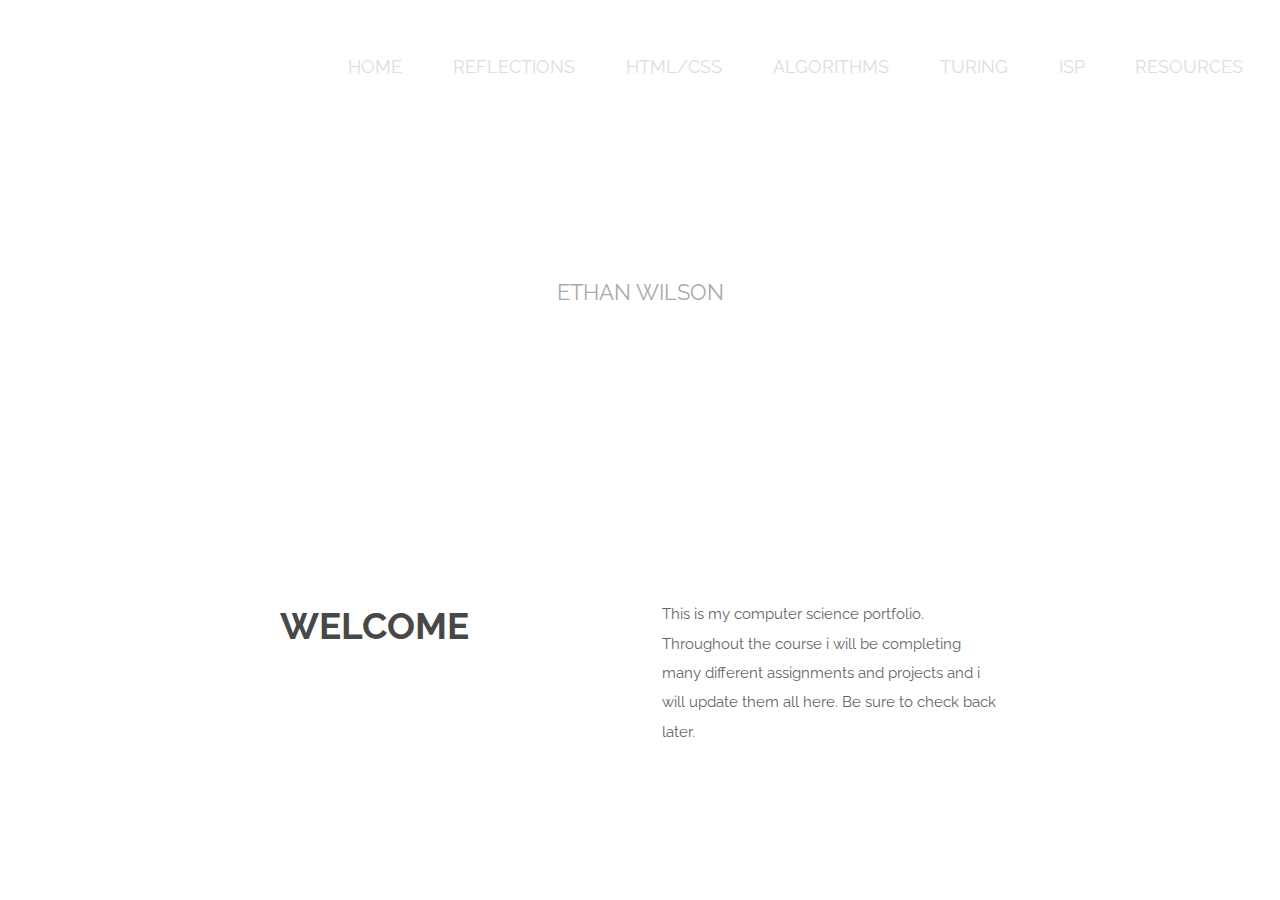
<file: index.html>
<!DOCTYPE HTML>


<html>
	<head>
		<title>Portfolio</title>
		<meta http-equiv="content-type" content="text/html; charset=utf-8" />
		<meta name="description" content="" />
		<meta name="keywords" content="" />
		<!--[if lte IE 8]><script src="js/html5shiv.js"></script><![endif]-->
		<script src="js/jquery.min.js"></script>
		<script src="js/skel.min.js"></script>
		<script src="js/skel-layers.min.js"></script>
		<script src="js/init.js"></script>
		<noscript>
			<link rel="stylesheet" href="css/skel.css" />
			<link rel="stylesheet" href="css/style.css" />
			<link rel="stylesheet" href="css/style-xlarge.css" />
		</noscript>
	</head>
	<body class="landing">

		<!-- Header -->
			<header id="header" class="alt">
				
				<nav id="nav">
					<ul>
						<li><a href="file:///G:/ICS3U1 Portfolio/index.html">Home</a></li>
						<li><a href="file:///G:/ICS3U1 Portfolio/Reflections.html">Reflections</a></li>
						<li><a href="file:///G:/ICS3U1 Portfolio/HTMLandCSS.html">HTML/CSS</a></li>
						<li><a href="file:///G:/ICS3U1 Portfolio/Algorithms.html">Algorithms</a></li>
						<li><a href="file:///G:/ICS3U1 Portfolio/Turing.html">Turing</a></li>
						<li><a href="file:///G:/ICS3U1 Portfolio/ISP.html">ISP</a></li>
						<li><a href="file:///G:/ICS3U1 Portfolio/Resources.html">Resources</a></li>
					</ul>
				</nav>
			</header>

		<!-- Banner -->
			<section id="banner">
				<h2>ICS3U1 Portfolio</h2>
				<p>Ethan Wilson</p>
				<ul class="actions">
					
				</ul>
			</section>

			<!-- One -->
				<section id="one" class="wrapper style1">
					<div class="container 75%">
						<div class="row 200%">
							<div class="6u 12u$(medium)">
								<header class="major">
									<h2>Welcome</h2>
									<p></p>
								</header>
							</div>
							<div class="6u$ 12u$(medium)">
								<p>This is my computer science portfolio. Throughout the course i will be completing many different assignments and projects and i will update them all here. Be sure to check back later.</p>
								
	</body>
</html>
</file>
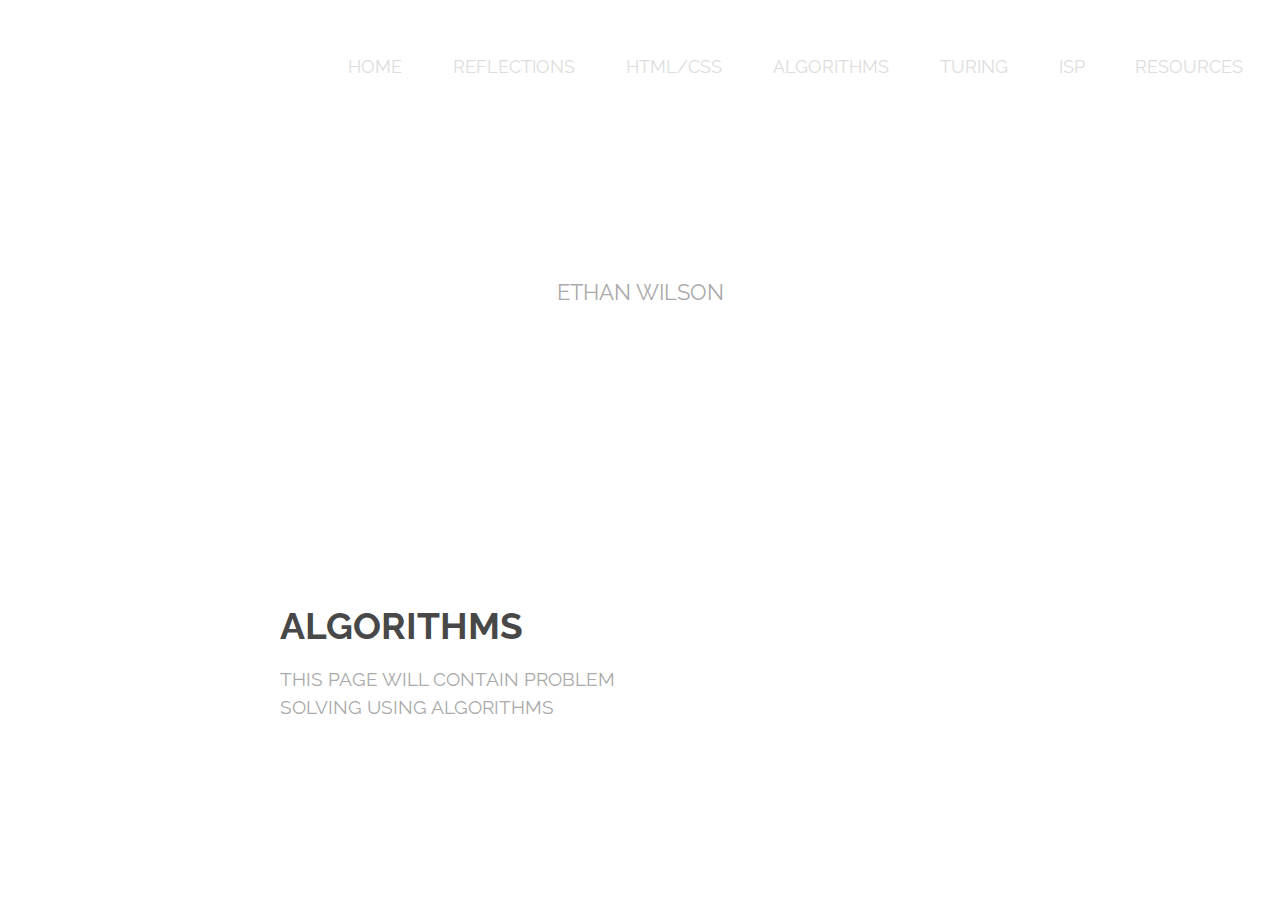
<file: Algorithms.html>
<!DOCTYPE HTML>


<html>
	<head>
		<title>Portfolio</title>
		<meta http-equiv="content-type" content="text/html; charset=utf-8" />
		<meta name="description" content="" />
		<meta name="keywords" content="" />
		<!--[if lte IE 8]><script src="js/html5shiv.js"></script><![endif]-->
		<script src="js/jquery.min.js"></script>
		<script src="js/skel.min.js"></script>
		<script src="js/skel-layers.min.js"></script>
		<script src="js/init.js"></script>
		<noscript>
			<link rel="stylesheet" href="css/skel.css" />
			<link rel="stylesheet" href="css/style.css" />
			<link rel="stylesheet" href="css/style-xlarge.css" />
		</noscript>
	</head>
	<body class="landing">

		<!-- Header -->
			<header id="header" class="alt">
				
				<nav id="nav">
					<ul>
						<li><a href="file:///G:/ICS3U1 Portfolio/index.html">Home</a></li>
						<li><a href="file:///G:/ICS3U1 Portfolio/Reflections.html">Reflections</a></li>
						<li><a href="file:///G:/ICS3U1 Portfolio/HTMLandCSS.html">HTML/CSS</a></li>
						<li><a href="file:///G:/ICS3U1 Portfolio/Algorithms.html">Algorithms</a></li>
						<li><a href="file:///G:/ICS3U1 Portfolio/Turing.html">Turing</a></li>
						<li><a href="file:///G:/ICS3U1 Portfolio/ISP.html">ISP</a></li>
						<li><a href="file:///G:/ICS3U1 Portfolio/Resources.html">Resources</a></li>
					</ul>
				</nav>
			</header>

		<!-- Banner -->
			<section id="banner">
				<h2>ICS3U1 Portfolio</h2>
				<p>Ethan Wilson</p>
				<ul class="actions">
					
				</ul>
			</section>

			<!-- One -->
				<section id="one" class="wrapper style1">
					<div class="container 75%">
						<div class="row 200%">
							<div class="6u 12u$(medium)">
								<header class="major">
									<h2>Algorithms</h2>
									<p>This page will contain problem solving using algorithms</p>
								</header>
							</div>
							<div class="6u$ 12u$(medium)">
								<p></p>
								
	</body>
</html>
</file>
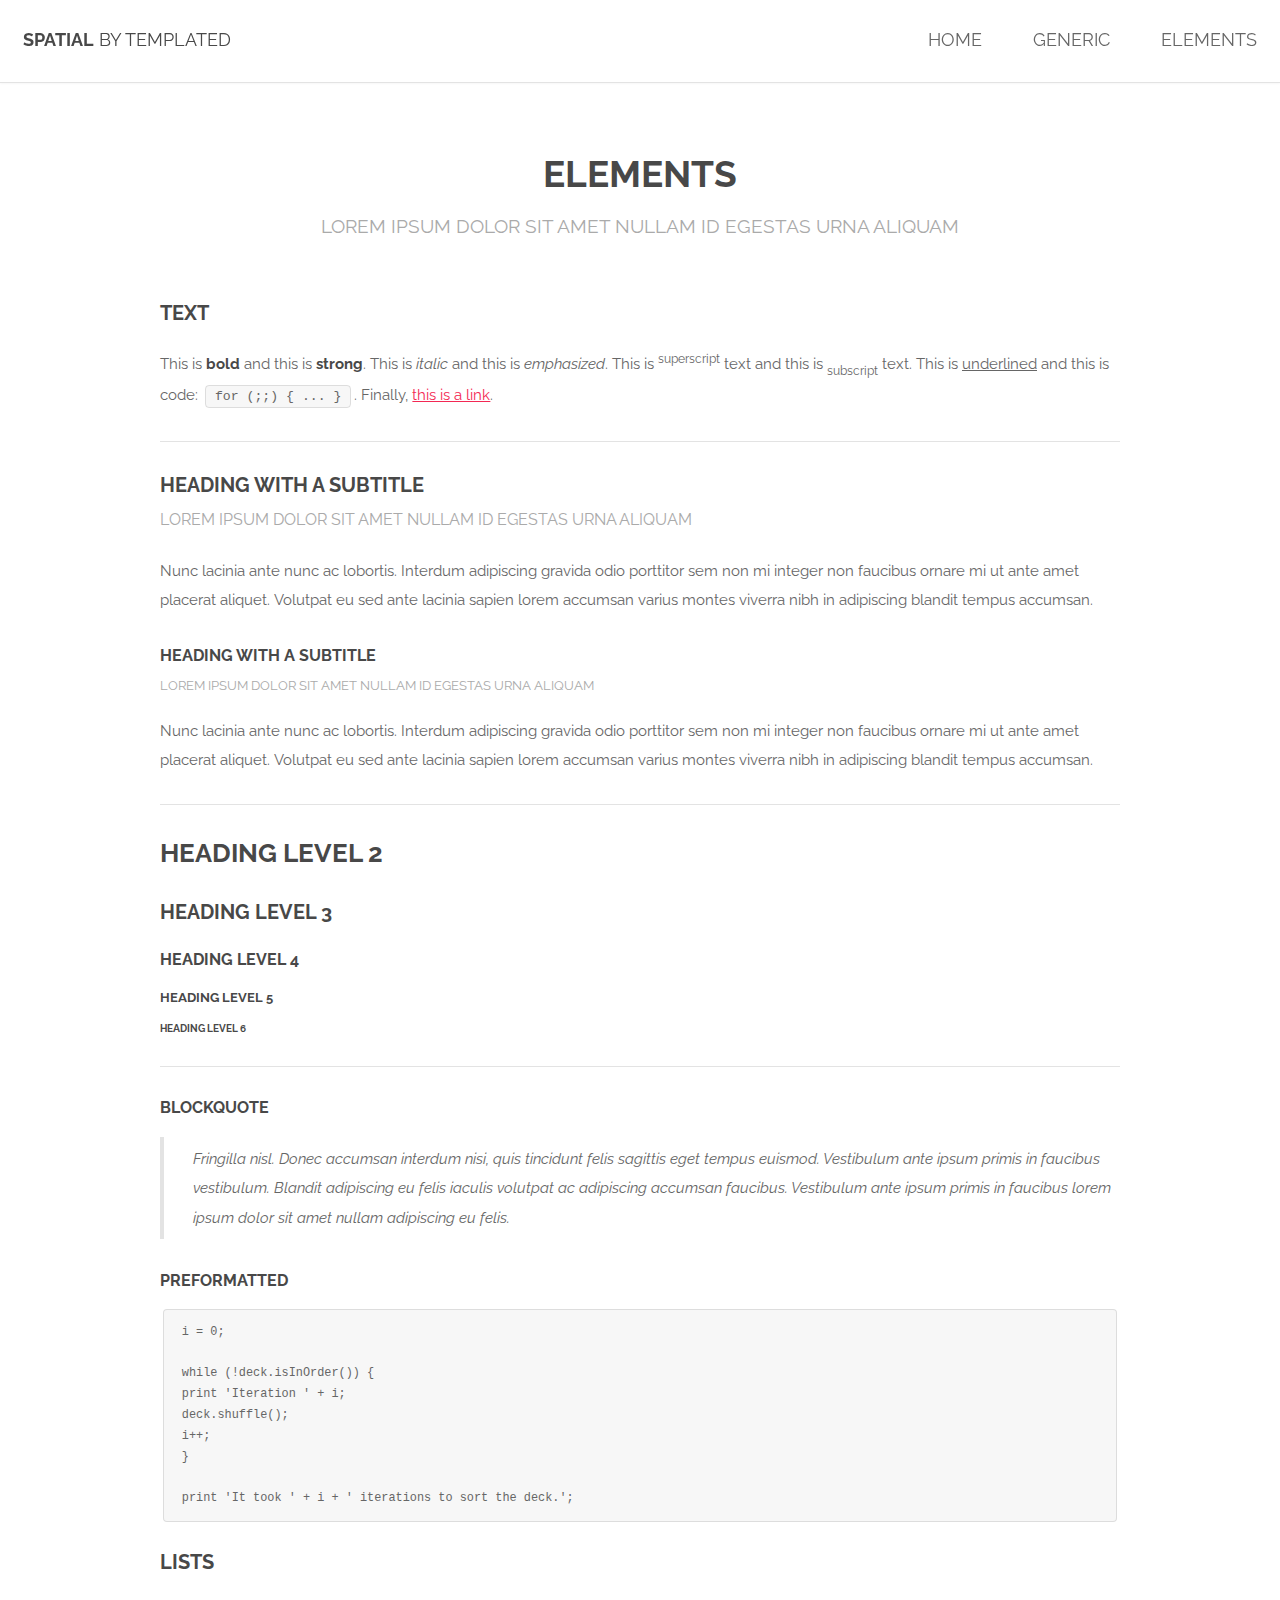
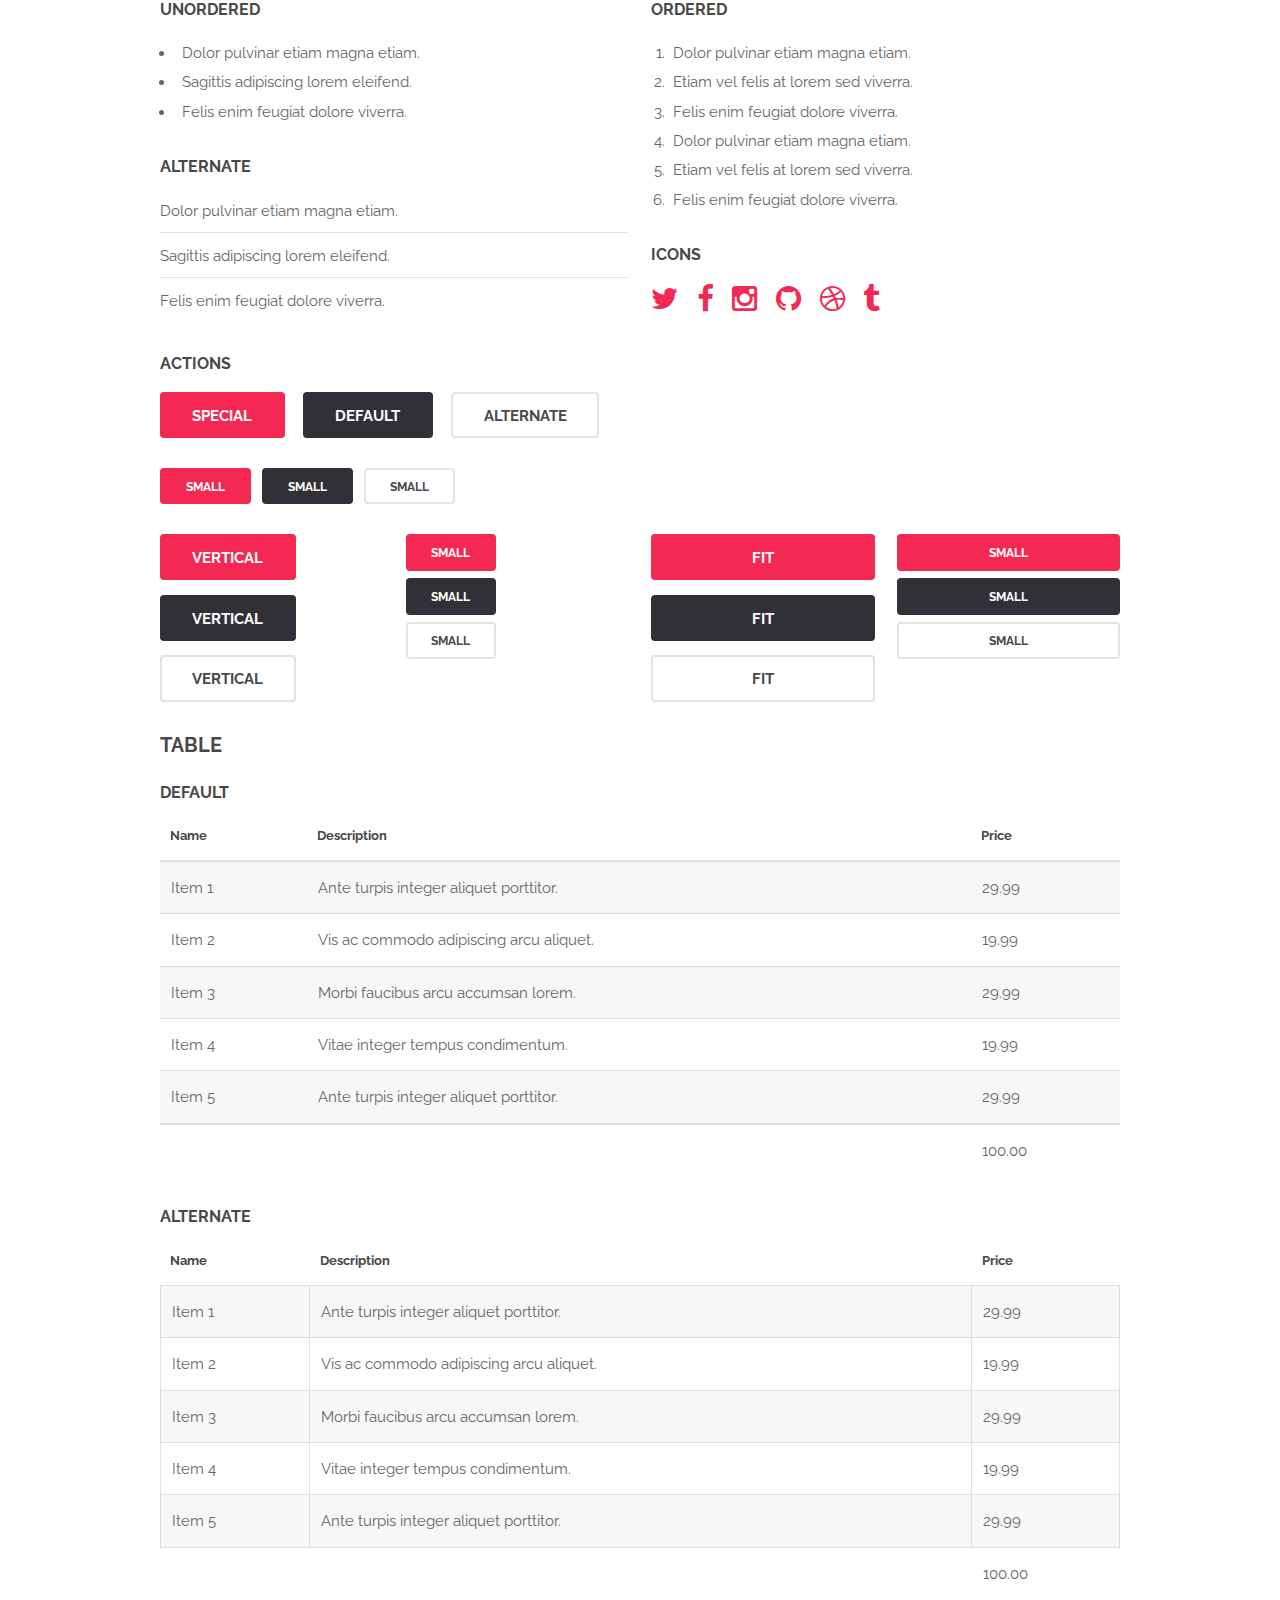
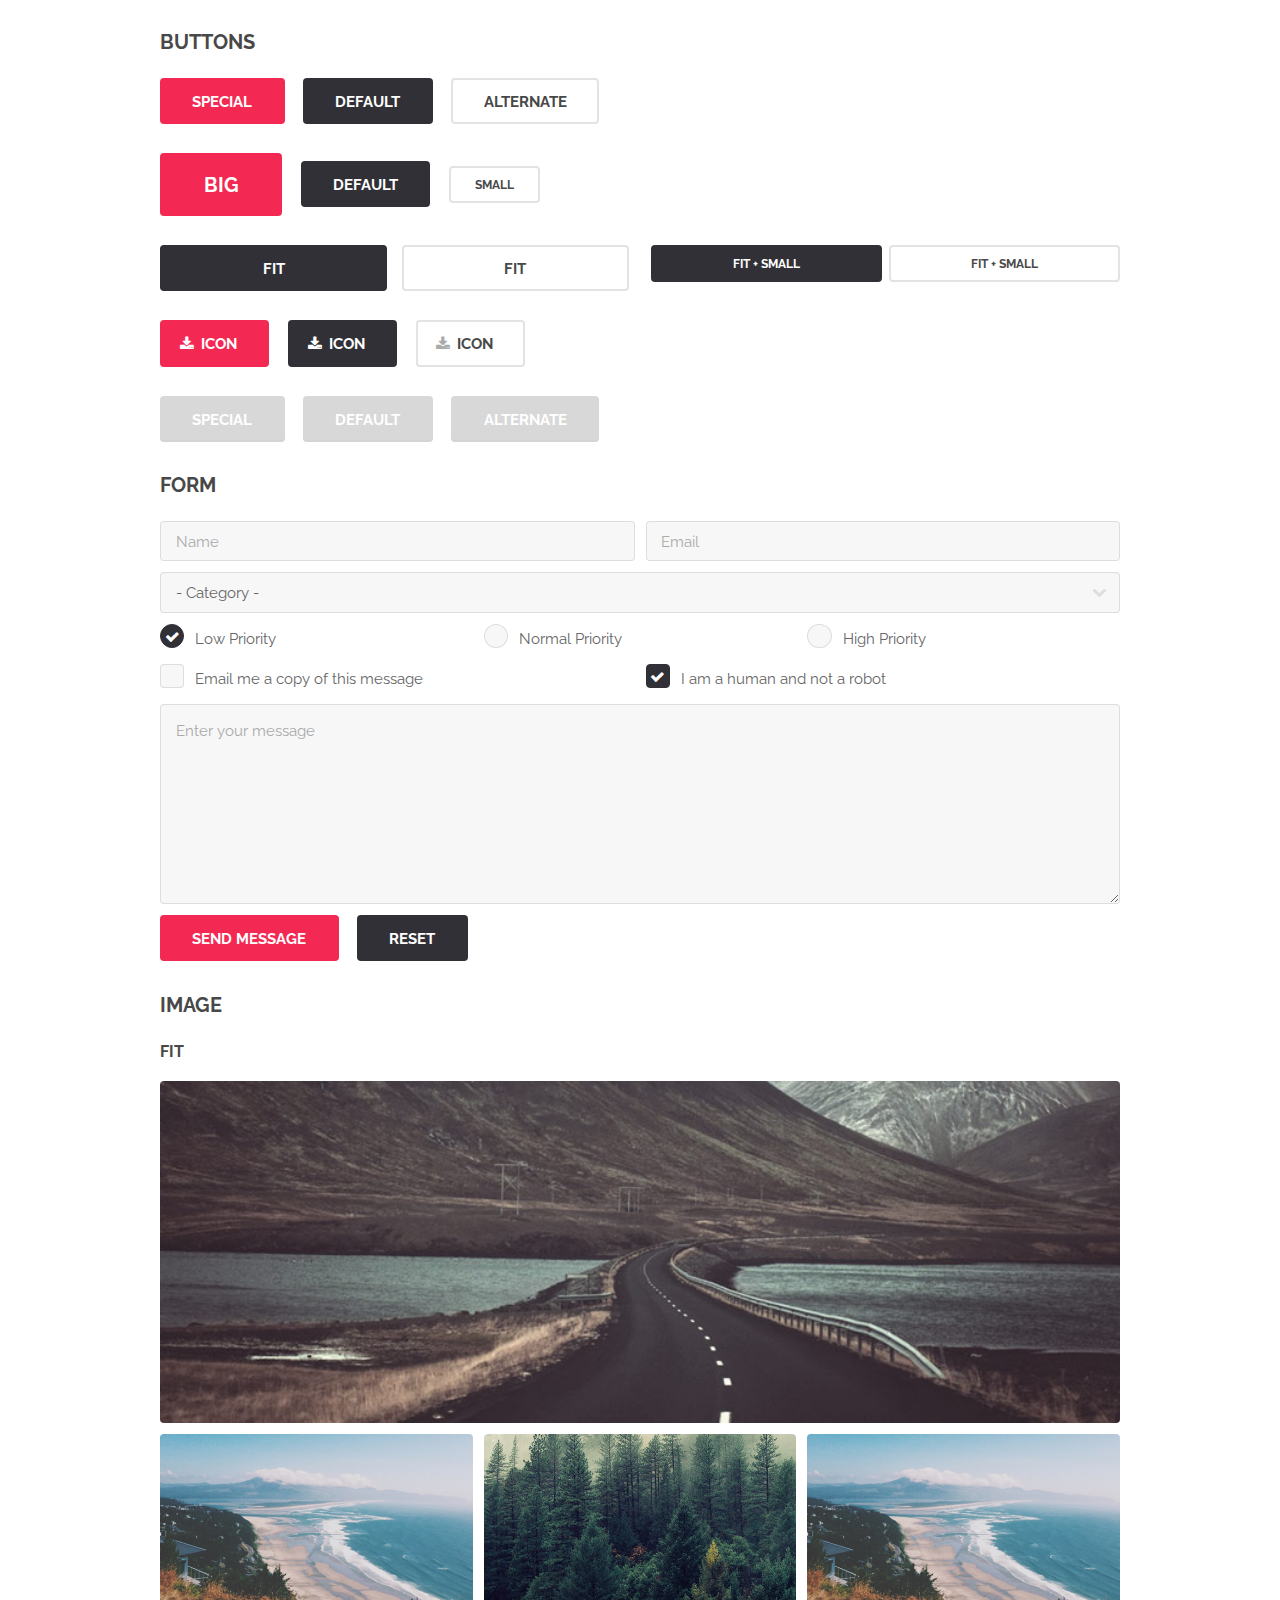
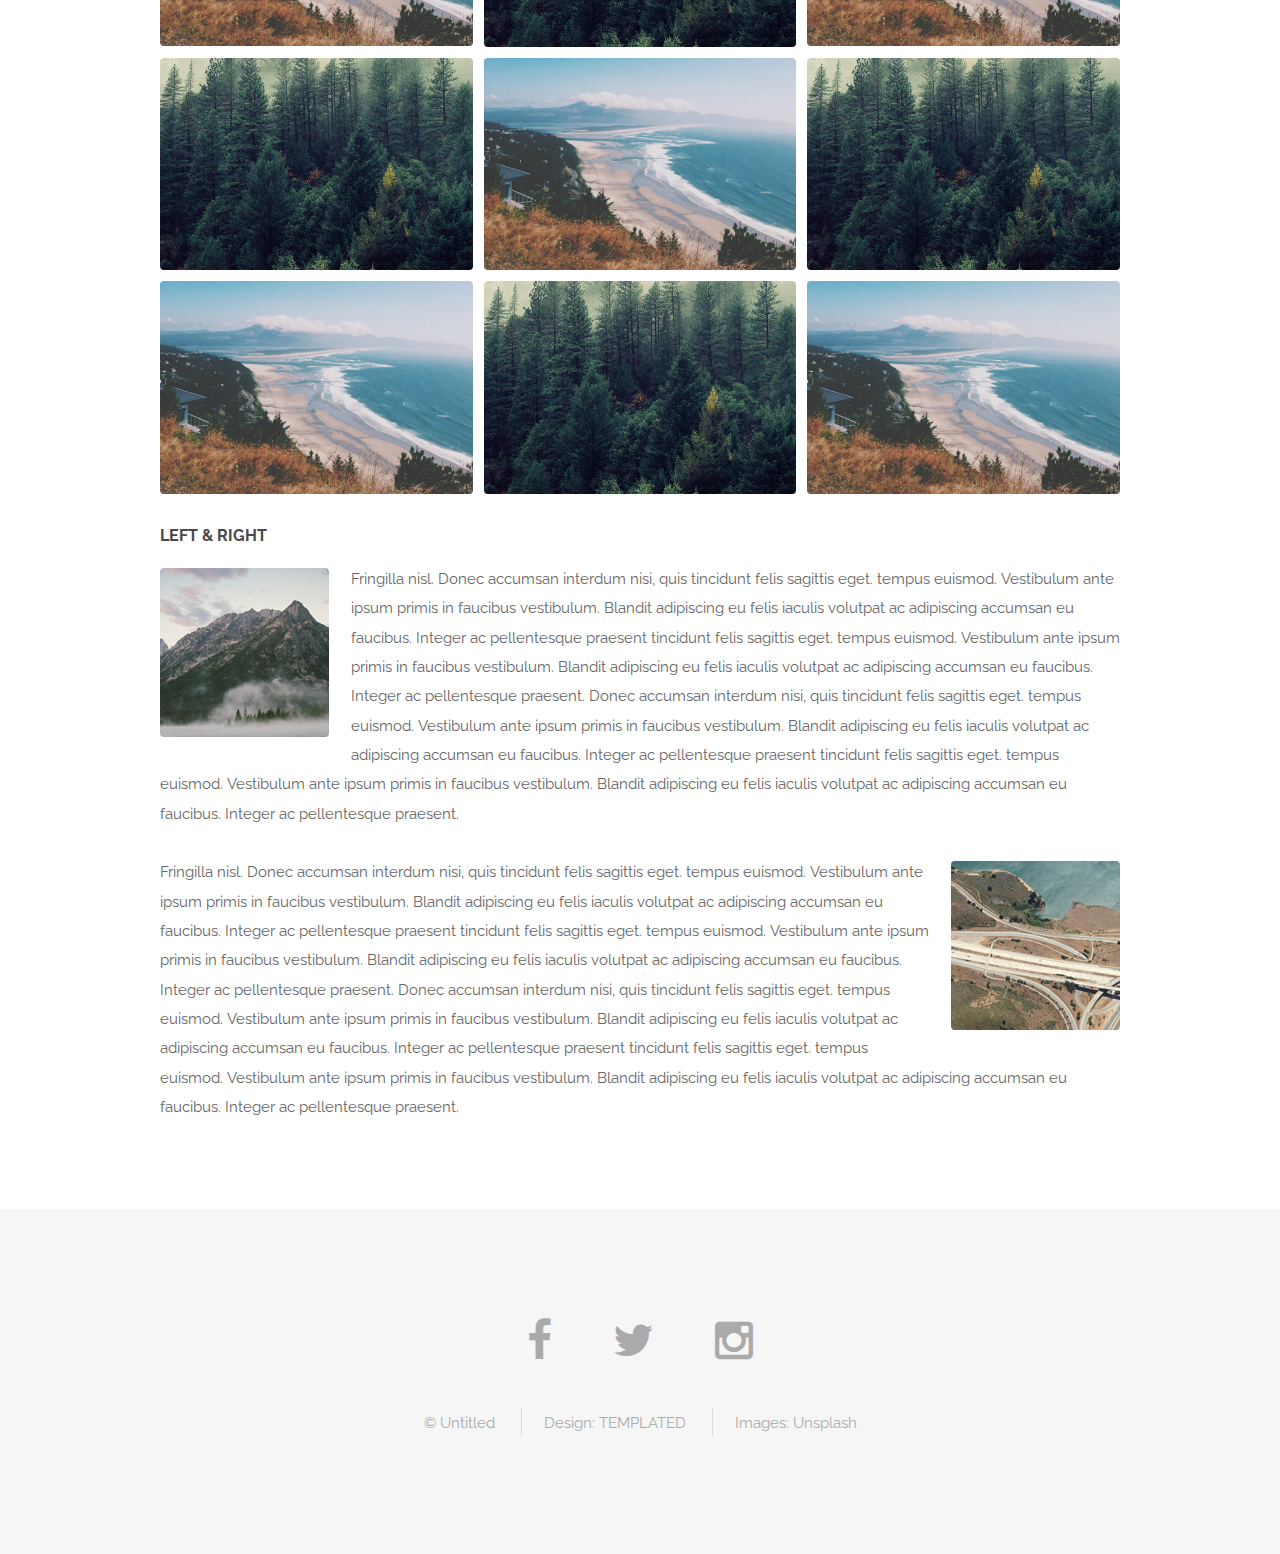
<file: elements.html>
<!DOCTYPE HTML>
<!--
	Spatial by TEMPLATED
	templated.co @templatedco
	Released for free under the Creative Commons Attribution 3.0 license (templated.co/license)
-->
<html>
	<head>
		<title>Elements - Spatial by TEMPLATED</title>
		<meta http-equiv="content-type" content="text/html; charset=utf-8" />
		<meta name="description" content="" />
		<meta name="keywords" content="" />
		<!--[if lte IE 8]><script src="js/html5shiv.js"></script><![endif]-->
		<script src="js/jquery.min.js"></script>
		<script src="js/skel.min.js"></script>
		<script src="js/skel-layers.min.js"></script>
		<script src="js/init.js"></script>
		<noscript>
			<link rel="stylesheet" href="css/skel.css" />
			<link rel="stylesheet" href="css/style.css" />
			<link rel="stylesheet" href="css/style-xlarge.css" />
		</noscript>
	</head>
	<body>

		<!-- Header -->
			<header id="header" class="skels-layers-fixed">
				<h1><strong><a href="index.html">Spatial</a></strong> by Templated</h1>
				<nav id="nav">
					<ul>
						<li><a href="index.html">Home</a></li>
						<li><a href="generic.html">Generic</a></li>
						<li><a href="elements.html">Elements</a></li>
					</ul>
				</nav>
			</header>

		<!-- Main -->
			<section id="main" class="wrapper">
				<div class="container">
					<header class="major special">
						<h2>Elements</h2>
						<p>Lorem ipsum dolor sit amet nullam id egestas urna aliquam</p>
					</header>

					<!-- Text -->
						<section>
							<h3>Text</h3>
							<p>This is <b>bold</b> and this is <strong>strong</strong>. This is <i>italic</i> and this is <em>emphasized</em>.
							This is <sup>superscript</sup> text and this is <sub>subscript</sub> text.
							This is <u>underlined</u> and this is code: <code>for (;;) { ... }</code>. Finally, <a href="#">this is a link</a>.</p>

							<hr />

							<header>
								<h3>Heading with a Subtitle</h3>
								<p>Lorem ipsum dolor sit amet nullam id egestas urna aliquam</p>
							</header>
							<p>Nunc lacinia ante nunc ac lobortis. Interdum adipiscing gravida odio porttitor sem non mi integer non faucibus ornare mi ut ante amet placerat aliquet. Volutpat eu sed ante lacinia sapien lorem accumsan varius montes viverra nibh in adipiscing blandit tempus accumsan.</p>
							<header>
								<h4>Heading with a Subtitle</h4>
								<p>Lorem ipsum dolor sit amet nullam id egestas urna aliquam</p>
							</header>
							<p>Nunc lacinia ante nunc ac lobortis. Interdum adipiscing gravida odio porttitor sem non mi integer non faucibus ornare mi ut ante amet placerat aliquet. Volutpat eu sed ante lacinia sapien lorem accumsan varius montes viverra nibh in adipiscing blandit tempus accumsan.</p>

							<hr />

							<h2>Heading Level 2</h2>
							<h3>Heading Level 3</h3>
							<h4>Heading Level 4</h4>
							<h5>Heading Level 5</h5>
							<h6>Heading Level 6</h6>

							<hr />

							<h4>Blockquote</h4>
							<blockquote>Fringilla nisl. Donec accumsan interdum nisi, quis tincidunt felis sagittis eget tempus euismod. Vestibulum ante ipsum primis in faucibus vestibulum. Blandit adipiscing eu felis iaculis volutpat ac adipiscing accumsan faucibus. Vestibulum ante ipsum primis in faucibus lorem ipsum dolor sit amet nullam adipiscing eu felis.</blockquote>

							<h4>Preformatted</h4>
							<pre><code>i = 0;

while (!deck.isInOrder()) {
print 'Iteration ' + i;
deck.shuffle();
i++;
}

print 'It took ' + i + ' iterations to sort the deck.';</code></pre>
						</section>

					<!-- Lists -->
						<section>
							<h3>Lists</h3>
							<div class="row">
								<div class="6u 12u$(xsmall)">

									<h4>Unordered</h4>
									<ul>
										<li>Dolor pulvinar etiam magna etiam.</li>
										<li>Sagittis adipiscing lorem eleifend.</li>
										<li>Felis enim feugiat dolore viverra.</li>
									</ul>

									<h4>Alternate</h4>
									<ul class="alt">
										<li>Dolor pulvinar etiam magna etiam.</li>
										<li>Sagittis adipiscing lorem eleifend.</li>
										<li>Felis enim feugiat dolore viverra.</li>
									</ul>

								</div>
								<div class="6u$ 12u$(xsmall)">

									<h4>Ordered</h4>
									<ol>
										<li>Dolor pulvinar etiam magna etiam.</li>
										<li>Etiam vel felis at lorem sed viverra.</li>
										<li>Felis enim feugiat dolore viverra.</li>
										<li>Dolor pulvinar etiam magna etiam.</li>
										<li>Etiam vel felis at lorem sed viverra.</li>
										<li>Felis enim feugiat dolore viverra.</li>
									</ol>

									<h4>Icons</h4>
									<ul class="icons">
										<li><a href="#" class="icon fa-twitter"><span class="label">Twitter</span></a></li>
										<li><a href="#" class="icon fa-facebook"><span class="label">Facebook</span></a></li>
										<li><a href="#" class="icon fa-instagram"><span class="label">Instagram</span></a></li>
										<li><a href="#" class="icon fa-github"><span class="label">Github</span></a></li>
										<li><a href="#" class="icon fa-dribbble"><span class="label">Dribbble</span></a></li>
										<li><a href="#" class="icon fa-tumblr"><span class="label">Tumblr</span></a></li>
									</ul>

								</div>
							</div>

							<h4>Actions</h4>
							<ul class="actions">
								<li><a href="#" class="button special">Special</a></li>
								<li><a href="#" class="button">Default</a></li>
								<li><a href="#" class="button alt">Alternate</a></li>
							</ul>
							<ul class="actions small">
								<li><a href="#" class="button special small">Small</a></li>
								<li><a href="#" class="button small">Small</a></li>
								<li><a href="#" class="button alt small">Small</a></li>
							</ul>
							<div class="row">
								<div class="3u 6u(small) 12u$(xsmall)">
									<ul class="actions vertical">
										<li><a href="#" class="button special">Vertical</a></li>
										<li><a href="#" class="button">Vertical</a></li>
										<li><a href="#" class="button alt">Vertical</a></li>
									</ul>
								</div>
								<div class="3u 6u$(small) 12u$(xsmall)">
									<ul class="actions vertical small">
										<li><a href="#" class="button special small">Small</a></li>
										<li><a href="#" class="button small">Small</a></li>
										<li><a href="#" class="button alt small">Small</a></li>
									</ul>
								</div>
								<div class="3u 6u(small) 12u$(xsmall)">
									<ul class="actions vertical">
										<li><a href="#" class="button special fit">Fit</a></li>
										<li><a href="#" class="button fit">Fit</a></li>
										<li><a href="#" class="button alt fit">Fit</a></li>
									</ul>
								</div>
								<div class="3u$ 6u$(small) 12u$(xsmall)">
									<ul class="actions vertical small">
										<li><a href="#" class="button special small fit">Small</a></li>
										<li><a href="#" class="button small fit">Small</a></li>
										<li><a href="#" class="button alt small fit">Small</a></li>
									</ul>
								</div>
							</div>
						</section>

					<!-- Table -->
						<section>
							<h3>Table</h3>
							<h4>Default</h4>
							<div class="table-wrapper">
								<table>
									<thead>
										<tr>
											<th>Name</th>
											<th>Description</th>
											<th>Price</th>
										</tr>
									</thead>
									<tbody>
										<tr>
											<td>Item 1</td>
											<td>Ante turpis integer aliquet porttitor.</td>
											<td>29.99</td>
										</tr>
										<tr>
											<td>Item 2</td>
											<td>Vis ac commodo adipiscing arcu aliquet.</td>
											<td>19.99</td>
										</tr>
										<tr>
											<td>Item 3</td>
											<td> Morbi faucibus arcu accumsan lorem.</td>
											<td>29.99</td>
										</tr>
										<tr>
											<td>Item 4</td>
											<td>Vitae integer tempus condimentum.</td>
											<td>19.99</td>
										</tr>
										<tr>
											<td>Item 5</td>
											<td>Ante turpis integer aliquet porttitor.</td>
											<td>29.99</td>
										</tr>
									</tbody>
									<tfoot>
										<tr>
											<td colspan="2"></td>
											<td>100.00</td>
										</tr>
									</tfoot>
								</table>
							</div>
							<h4>Alternate</h4>
							<div class="table-wrapper">
								<table class="alt">
									<thead>
										<tr>
											<th>Name</th>
											<th>Description</th>
											<th>Price</th>
										</tr>
									</thead>
									<tbody>
										<tr>
											<td>Item 1</td>
											<td>Ante turpis integer aliquet porttitor.</td>
											<td>29.99</td>
										</tr>
										<tr>
											<td>Item 2</td>
											<td>Vis ac commodo adipiscing arcu aliquet.</td>
											<td>19.99</td>
										</tr>
										<tr>
											<td>Item 3</td>
											<td> Morbi faucibus arcu accumsan lorem.</td>
											<td>29.99</td>
										</tr>
										<tr>
											<td>Item 4</td>
											<td>Vitae integer tempus condimentum.</td>
											<td>19.99</td>
										</tr>
										<tr>
											<td>Item 5</td>
											<td>Ante turpis integer aliquet porttitor.</td>
											<td>29.99</td>
										</tr>
									</tbody>
									<tfoot>
										<tr>
											<td colspan="2"></td>
											<td>100.00</td>
										</tr>
									</tfoot>
								</table>
							</div>
						</section>

					<!-- Buttons -->
						<section>
							<h3>Buttons</h3>
							<ul class="actions">
								<li><a href="#" class="button special">Special</a></li>
								<li><a href="#" class="button">Default</a></li>
								<li><a href="#" class="button alt">Alternate</a></li>
							</ul>
							<ul class="actions">
								<li><a href="#" class="button special big">Big</a></li>
								<li><a href="#" class="button">Default</a></li>
								<li><a href="#" class="button alt small">Small</a></li>
							</ul>
							<div class="row">
								<div class="6u 12u$(xsmall)">
									<ul class="actions fit">
										<li><a href="#" class="button fit">Fit</a></li>
										<li><a href="#" class="button alt fit">Fit</a></li>
									</ul>
								</div>
								<div class="6u$ 12u$(xsmall)">
									<ul class="actions fit small">
										<li><a href="#" class="button fit small">Fit + Small</a></li>
										<li><a href="#" class="button alt fit small">Fit + Small</a></li>
									</ul>
								</div>
							</div>
							<ul class="actions">
								<li><a href="#" class="button special icon fa-download">Icon</a></li>
								<li><a href="#" class="button icon fa-download">Icon</a></li>
								<li><a href="#" class="button alt icon fa-download">Icon</a></li>
							</ul>
							<ul class="actions">
								<li><span class="button special disabled">Special</span></li>
								<li><span class="button disabled">Default</span></li>
								<li><span class="button alt disabled">Alternate</span></li>
							</ul>
						</section>

					<!-- Form -->
						<section>
							<h3>Form</h3>
							<form method="post" action="#">
								<div class="row uniform 50%">
									<div class="6u 12u$(xsmall)">
										<input type="text" name="name" id="name" value="" placeholder="Name" />
									</div>
									<div class="6u$ 12u$(xsmall)">
										<input type="email" name="email" id="email" value="" placeholder="Email" />
									</div>
									<div class="12u$">
										<div class="select-wrapper">
											<select name="category" id="category">
												<option value="">- Category -</option>
												<option value="1">Manufacturing</option>
												<option value="1">Shipping</option>
												<option value="1">Administration</option>
												<option value="1">Human Resources</option>
											</select>
										</div>
									</div>
									<div class="4u 12u$(xsmall)">
										<input type="radio" id="priority-low" name="priority" checked>
										<label for="priority-low">Low Priority</label>
									</div>
									<div class="4u 12u$(xsmall)">
										<input type="radio" id="priority-normal" name="priority">
										<label for="priority-normal">Normal Priority</label>
									</div>
									<div class="4u$ 12u$(xsmall)">
										<input type="radio" id="priority-high" name="priority">
										<label for="priority-high">High Priority</label>
									</div>
									<div class="6u 12u$(small)">
										<input type="checkbox" id="copy" name="copy">
										<label for="copy">Email me a copy of this message</label>
									</div>
									<div class="6u$ 12u$(small)">
										<input type="checkbox" id="human" name="human" checked>
										<label for="human">I am a human and not a robot</label>
									</div>
									<div class="12u$">
										<textarea name="message" id="message" placeholder="Enter your message" rows="6"></textarea>
									</div>
									<div class="12u$">
										<ul class="actions">
											<li><input type="submit" value="Send Message" class="special" /></li>
											<li><input type="reset" value="Reset" /></li>
										</ul>
									</div>
								</div>
							</form>
						</section>

					<!-- Image -->
						<section>
							<h3>Image</h3>
							<h4>Fit</h4>
							<div class="box alt">
								<div class="row 50% uniform">
									<div class="12u$"><span class="image fit"><img src="images/pic01.jpg" alt="" /></span></div>
									<div class="4u"><span class="image fit"><img src="images/pic02.jpg" alt="" /></span></div>
									<div class="4u"><span class="image fit"><img src="images/pic03.jpg" alt="" /></span></div>
									<div class="4u$"><span class="image fit"><img src="images/pic02.jpg" alt="" /></span></div>
									<div class="4u"><span class="image fit"><img src="images/pic03.jpg" alt="" /></span></div>
									<div class="4u"><span class="image fit"><img src="images/pic02.jpg" alt="" /></span></div>
									<div class="4u$"><span class="image fit"><img src="images/pic03.jpg" alt="" /></span></div>
									<div class="4u"><span class="image fit"><img src="images/pic02.jpg" alt="" /></span></div>
									<div class="4u"><span class="image fit"><img src="images/pic03.jpg" alt="" /></span></div>
									<div class="4u$"><span class="image fit"><img src="images/pic02.jpg" alt="" /></span></div>
								</div>
							</div>

							<h4>Left &amp; Right</h4>
							<p><span class="image left"><img src="images/pic04.jpg" alt="" /></span>Fringilla nisl. Donec accumsan interdum nisi, quis tincidunt felis sagittis eget. tempus euismod. Vestibulum ante ipsum primis in faucibus vestibulum. Blandit adipiscing eu felis iaculis volutpat ac adipiscing accumsan eu faucibus. Integer ac pellentesque praesent tincidunt felis sagittis eget. tempus euismod. Vestibulum ante ipsum primis in faucibus vestibulum. Blandit adipiscing eu felis iaculis volutpat ac adipiscing accumsan eu faucibus. Integer ac pellentesque praesent. Donec accumsan interdum nisi, quis tincidunt felis sagittis eget. tempus euismod. Vestibulum ante ipsum primis in faucibus vestibulum. Blandit adipiscing eu felis iaculis volutpat ac adipiscing accumsan eu faucibus. Integer ac pellentesque praesent tincidunt felis sagittis eget. tempus euismod. Vestibulum ante ipsum primis in faucibus vestibulum. Blandit adipiscing eu felis iaculis volutpat ac adipiscing accumsan eu faucibus. Integer ac pellentesque praesent.</p>
							<p><span class="image right"><img src="images/pic05.jpg" alt="" /></span>Fringilla nisl. Donec accumsan interdum nisi, quis tincidunt felis sagittis eget. tempus euismod. Vestibulum ante ipsum primis in faucibus vestibulum. Blandit adipiscing eu felis iaculis volutpat ac adipiscing accumsan eu faucibus. Integer ac pellentesque praesent tincidunt felis sagittis eget. tempus euismod. Vestibulum ante ipsum primis in faucibus vestibulum. Blandit adipiscing eu felis iaculis volutpat ac adipiscing accumsan eu faucibus. Integer ac pellentesque praesent. Donec accumsan interdum nisi, quis tincidunt felis sagittis eget. tempus euismod. Vestibulum ante ipsum primis in faucibus vestibulum. Blandit adipiscing eu felis iaculis volutpat ac adipiscing accumsan eu faucibus. Integer ac pellentesque praesent tincidunt felis sagittis eget. tempus euismod. Vestibulum ante ipsum primis in faucibus vestibulum. Blandit adipiscing eu felis iaculis volutpat ac adipiscing accumsan eu faucibus. Integer ac pellentesque praesent.</p>
						</section>

				</div>
			</section>

		<!-- Footer -->
			<footer id="footer">
				<div class="container">
					<ul class="icons">
						<li><a href="#" class="icon fa-facebook"></a></li>
						<li><a href="#" class="icon fa-twitter"></a></li>
						<li><a href="#" class="icon fa-instagram"></a></li>
					</ul>
					<ul class="copyright">
						<li>&copy; Untitled</li>
						<li>Design: <a href="http://templated.co">TEMPLATED</a></li>
						<li>Images: <a href="http://unsplash.com">Unsplash</a></li>
					</ul>
				</div>
			</footer>

	</body>
</html>
</file>
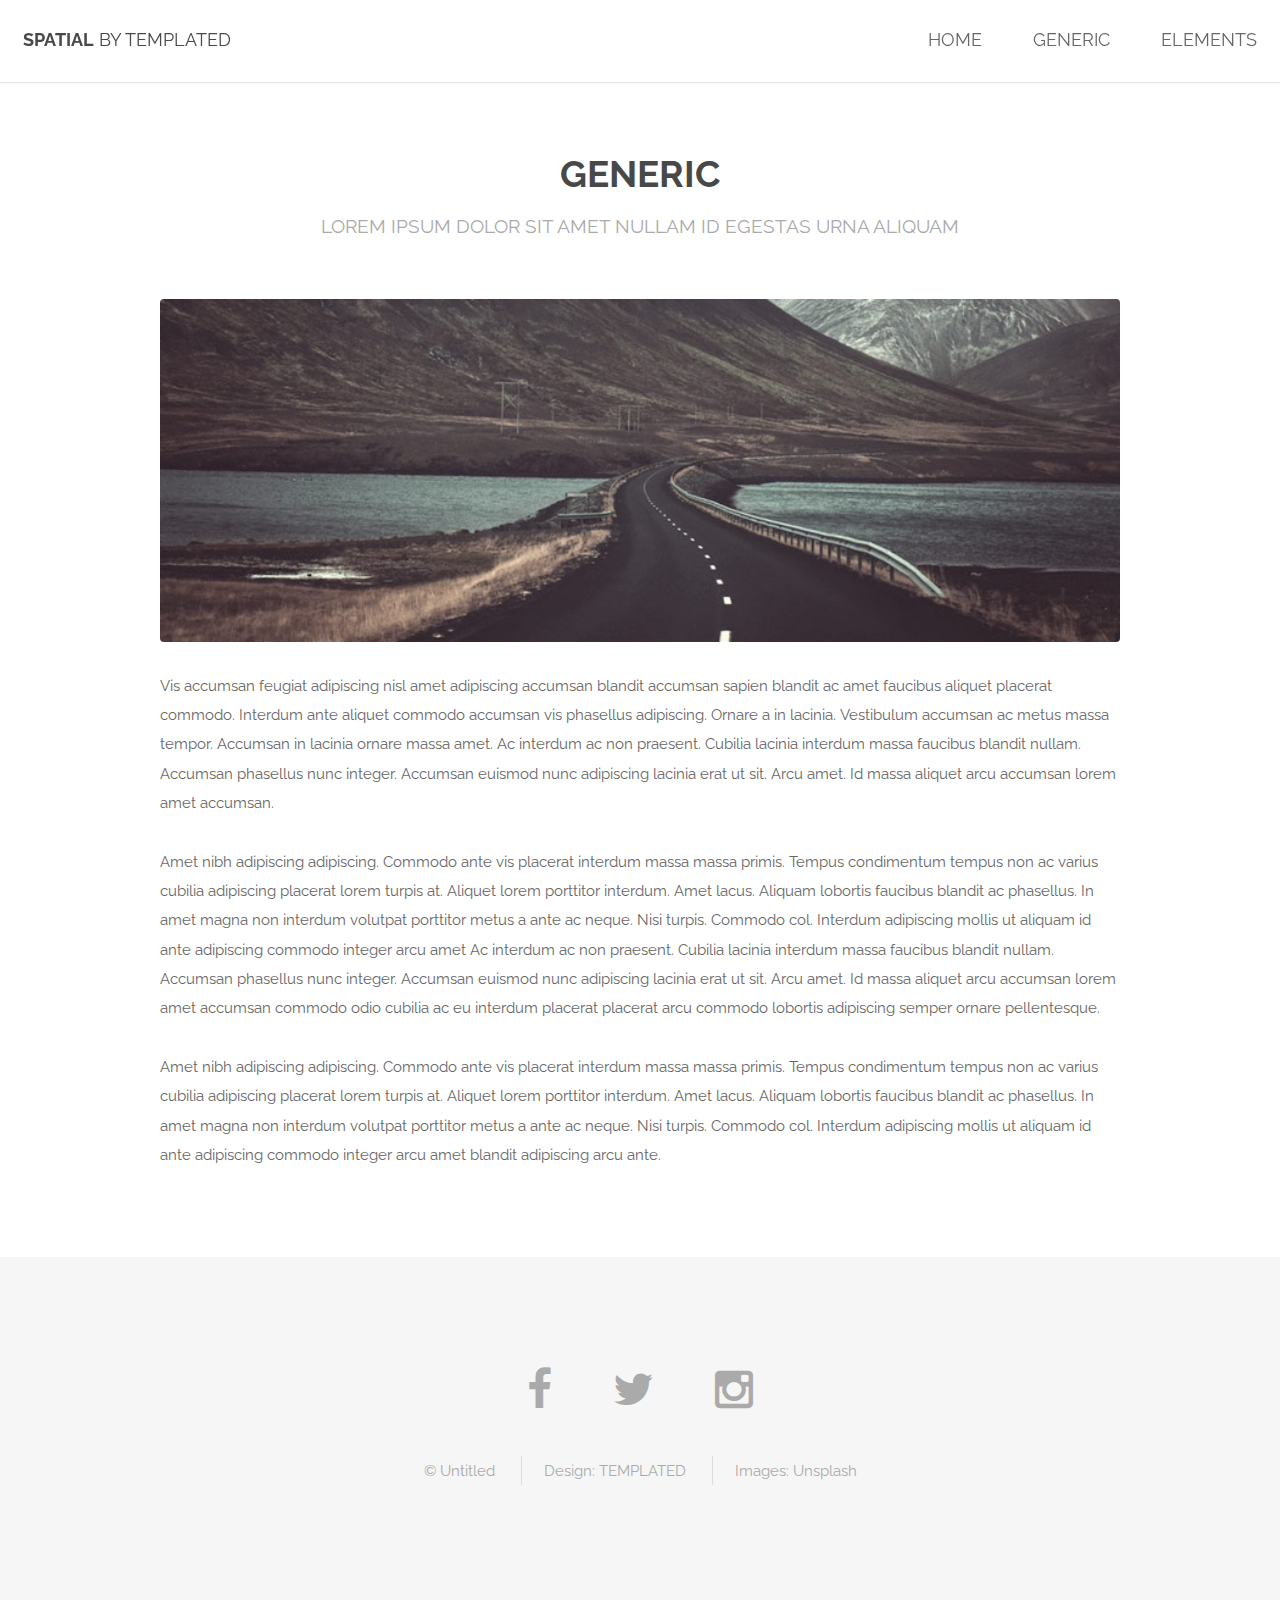
<file: generic.html>
<!DOCTYPE HTML>
<!--
	Spatial by TEMPLATED
	templated.co @templatedco
	Released for free under the Creative Commons Attribution 3.0 license (templated.co/license)
-->
<html>
	<head>
		<title>Generic - Spatial by TEMPLATED</title>
		<meta http-equiv="content-type" content="text/html; charset=utf-8" />
		<meta name="description" content="" />
		<meta name="keywords" content="" />
		<!--[if lte IE 8]><script src="js/html5shiv.js"></script><![endif]-->
		<script src="js/jquery.min.js"></script>
		<script src="js/skel.min.js"></script>
		<script src="js/skel-layers.min.js"></script>
		<script src="js/init.js"></script>
		<noscript>
			<link rel="stylesheet" href="css/skel.css" />
			<link rel="stylesheet" href="css/style.css" />
			<link rel="stylesheet" href="css/style-xlarge.css" />
		</noscript>
	</head>
	<body>

		<!-- Header -->
			<header id="header">
				<h1><strong><a href="index.html">Spatial</a></strong> by Templated</h1>
				<nav id="nav">
					<ul>
						<li><a href="index.html">Home</a></li>
						<li><a href="generic.html">Generic</a></li>
						<li><a href="elements.html">Elements</a></li>
					</ul>
				</nav>
			</header>

		<!-- Main -->
			<section id="main" class="wrapper">
				<div class="container">

					<header class="major special">
						<h2>Generic</h2>
						<p>Lorem ipsum dolor sit amet nullam id egestas urna aliquam</p>
					</header>

					<a href="#" class="image fit"><img src="images/pic01.jpg" alt="" /></a>
					<p>Vis accumsan feugiat adipiscing nisl amet adipiscing accumsan blandit accumsan sapien blandit ac amet faucibus aliquet placerat commodo. Interdum ante aliquet commodo accumsan vis phasellus adipiscing. Ornare a in lacinia. Vestibulum accumsan ac metus massa tempor. Accumsan in lacinia ornare massa amet. Ac interdum ac non praesent. Cubilia lacinia interdum massa faucibus blandit nullam. Accumsan phasellus nunc integer. Accumsan euismod nunc adipiscing lacinia erat ut sit. Arcu amet. Id massa aliquet arcu accumsan lorem amet accumsan.</p>
					<p>Amet nibh adipiscing adipiscing. Commodo ante vis placerat interdum massa massa primis. Tempus condimentum tempus non ac varius cubilia adipiscing placerat lorem turpis at. Aliquet lorem porttitor interdum. Amet lacus. Aliquam lobortis faucibus blandit ac phasellus. In amet magna non interdum volutpat porttitor metus a ante ac neque. Nisi turpis. Commodo col. Interdum adipiscing mollis ut aliquam id ante adipiscing commodo integer arcu amet Ac interdum ac non praesent. Cubilia lacinia interdum massa faucibus blandit nullam. Accumsan phasellus nunc integer. Accumsan euismod nunc adipiscing lacinia erat ut sit. Arcu amet. Id massa aliquet arcu accumsan lorem amet accumsan commodo odio cubilia ac eu interdum placerat placerat arcu commodo lobortis adipiscing semper ornare pellentesque.</p>
					<p>Amet nibh adipiscing adipiscing. Commodo ante vis placerat interdum massa massa primis. Tempus condimentum tempus non ac varius cubilia adipiscing placerat lorem turpis at. Aliquet lorem porttitor interdum. Amet lacus. Aliquam lobortis faucibus blandit ac phasellus. In amet magna non interdum volutpat porttitor metus a ante ac neque. Nisi turpis. Commodo col. Interdum adipiscing mollis ut aliquam id ante adipiscing commodo integer arcu amet blandit adipiscing arcu ante.</p>

				</div>
			</section>

		<!-- Footer -->
			<footer id="footer">
				<div class="container">
					<ul class="icons">
						<li><a href="#" class="icon fa-facebook"></a></li>
						<li><a href="#" class="icon fa-twitter"></a></li>
						<li><a href="#" class="icon fa-instagram"></a></li>
					</ul>
					<ul class="copyright">
						<li>&copy; Untitled</li>
						<li>Design: <a href="http://templated.co">TEMPLATED</a></li>
						<li>Images: <a href="http://unsplash.com">Unsplash</a></li>
					</ul>
				</div>
			</footer>

	</body>
</html>
</file>
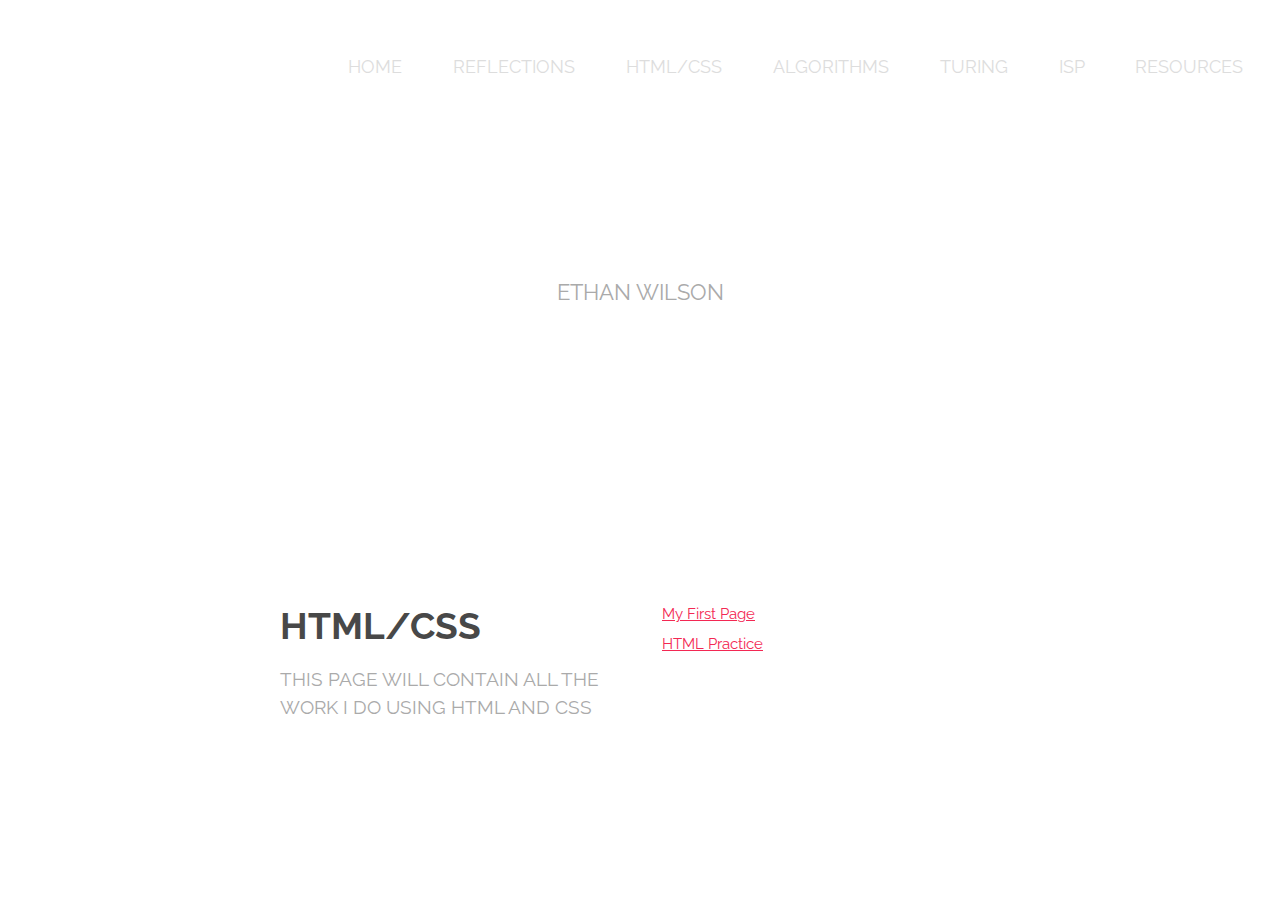
<file: HTMLandCSS.html>
<!DOCTYPE HTML>


<html>
	<head>
		<title>Portfolio</title>
		<meta http-equiv="content-type" content="text/html; charset=utf-8" />
		<meta name="description" content="" />
		<meta name="keywords" content="" />
		<!--[if lte IE 8]><script src="js/html5shiv.js"></script><![endif]-->
		<script src="js/jquery.min.js"></script>
		<script src="js/skel.min.js"></script>
		<script src="js/skel-layers.min.js"></script>
		<script src="js/init.js"></script>
		<noscript>
			<link rel="stylesheet" href="css/skel.css" />
			<link rel="stylesheet" href="css/style.css" />
			<link rel="stylesheet" href="css/style-xlarge.css" />
		</noscript>
	</head>
	<body class="landing">

		<!-- Header -->
			<header id="header" class="alt">
				
				<nav id="nav">
					<ul>
						<li><a href="file:///G:/ICS3U1 Portfolio/index.html">Home</a></li>
						<li><a href="file:///G:/ICS3U1 Portfolio/Reflections.html">Reflections</a></li>
						<li><a href="file:///G:/ICS3U1 Portfolio/HTMLandCSS.html">HTML/CSS</a></li>
						<li><a href="file:///G:/ICS3U1 Portfolio/Algorithms.html">Algorithms</a></li>
						<li><a href="file:///G:/ICS3U1 Portfolio/Turing.html">Turing</a></li>
						<li><a href="file:///G:/ICS3U1 Portfolio/ISP.html">ISP</a></li>
						<li><a href="file:///G:/ICS3U1 Portfolio/Resources.html">Resources</a></li>
					</ul>
				</nav>
			</header>

		<!-- Banner -->
			<section id="banner">
				<h2>ICS3U1 Portfolio</h2>
				<p>Ethan Wilson</p>
				<ul class="actions">
					
				</ul>
			</section>

			<!-- One -->
				<section id="one" class="wrapper style1">
					<div class="container 75%">
						<div class="row 200%">
							<div class="6u 12u$(medium)">
								<header class="major">
									<h2>HTML/CSS</h2>
									<p>This page will contain all the work I do using HTML and CSS</p>
								</header>
							</div>
							<div class="6u$ 12u$(medium)">
								<a href="file:///G:/ICS3U1%20Work/myPage.html" target="_blank">My First Page<br>
								<a href="file:///G:/ICS3U1%20Work/HTML%20Questions/HTML%20practice%20part%201.html" target="_blank">HTML Practice
								
	</body>
</html>
</file>
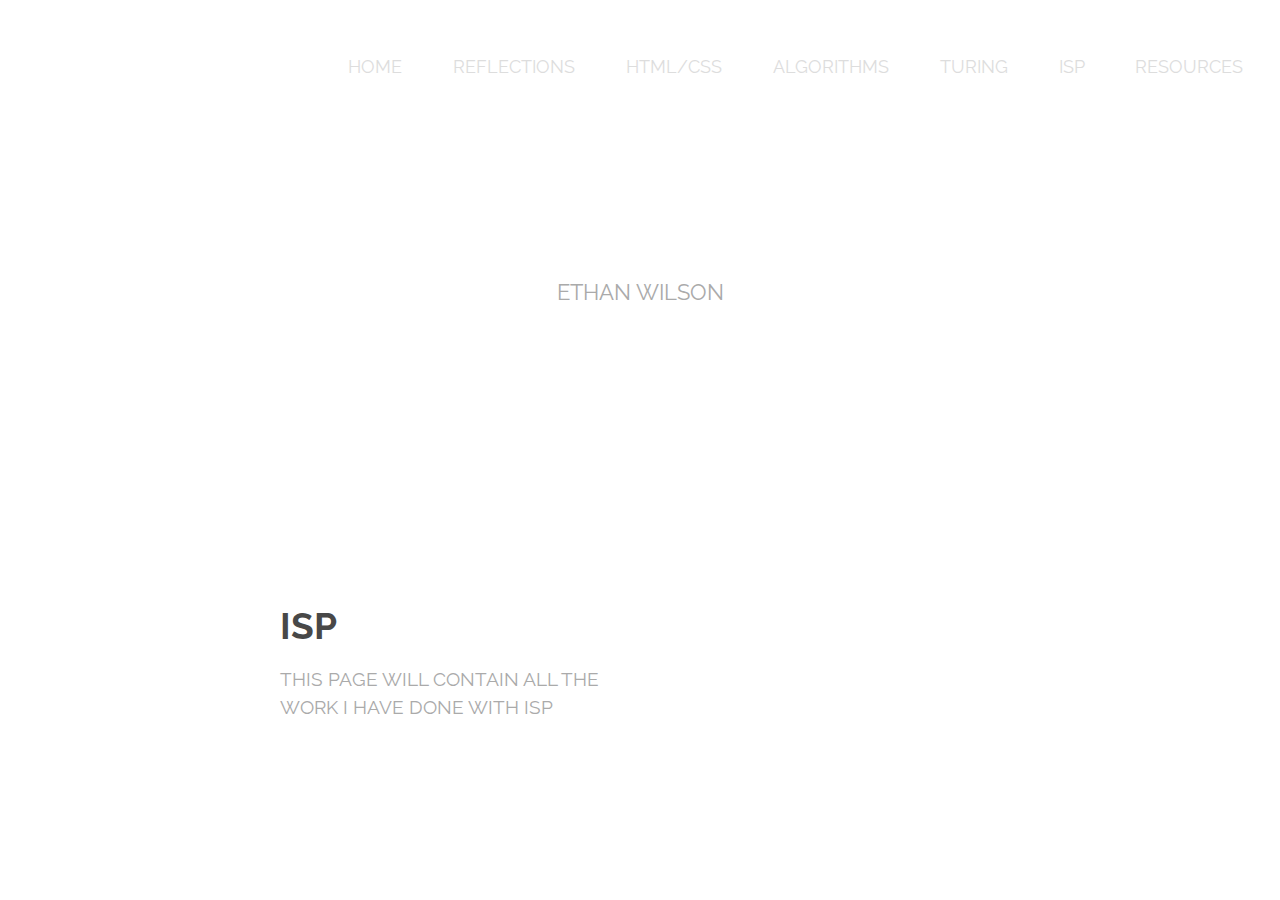
<file: ISP.html>
<!DOCTYPE HTML>


<html>
	<head>
		<title>Portfolio</title>
		<meta http-equiv="content-type" content="text/html; charset=utf-8" />
		<meta name="description" content="" />
		<meta name="keywords" content="" />
		<!--[if lte IE 8]><script src="js/html5shiv.js"></script><![endif]-->
		<script src="js/jquery.min.js"></script>
		<script src="js/skel.min.js"></script>
		<script src="js/skel-layers.min.js"></script>
		<script src="js/init.js"></script>
		<noscript>
			<link rel="stylesheet" href="css/skel.css" />
			<link rel="stylesheet" href="css/style.css" />
			<link rel="stylesheet" href="css/style-xlarge.css" />
		</noscript>
	</head>
	<body class="landing">

		<!-- Header -->
			<header id="header" class="alt">
				
				<nav id="nav">
					<ul>
						<li><a href="file:///G:/ICS3U1 Portfolio/index.html">Home</a></li>
						<li><a href="file:///G:/ICS3U1 Portfolio/Reflections.html">Reflections</a></li>
						<li><a href="file:///G:/ICS3U1 Portfolio/HTMLandCSS.html">HTML/CSS</a></li>
						<li><a href="file:///G:/ICS3U1 Portfolio/Algorithms.html">Algorithms</a></li>
						<li><a href="file:///G:/ICS3U1 Portfolio/Turing.html">Turing</a></li>
						<li><a href="file:///G:/ICS3U1 Portfolio/ISP.html">ISP</a></li>
						<li><a href="file:///G:/ICS3U1 Portfolio/Resources.html">Resources</a></li>
					</ul>
				</nav>
			</header>

		<!-- Banner -->
			<section id="banner">
				<h2>ICS3U1 Portfolio</h2>
				<p>Ethan Wilson</p>
				<ul class="actions">
					
				</ul>
			</section>

			<!-- One -->
				<section id="one" class="wrapper style1">
					<div class="container 75%">
						<div class="row 200%">
							<div class="6u 12u$(medium)">
								<header class="major">
									<h2>ISP</h2>
									<p>This page will contain all the work I have done with ISP</p>
								</header>
							</div>
							<div class="6u$ 12u$(medium)">
								<p></p>
								
	</body>
</html>
</file>
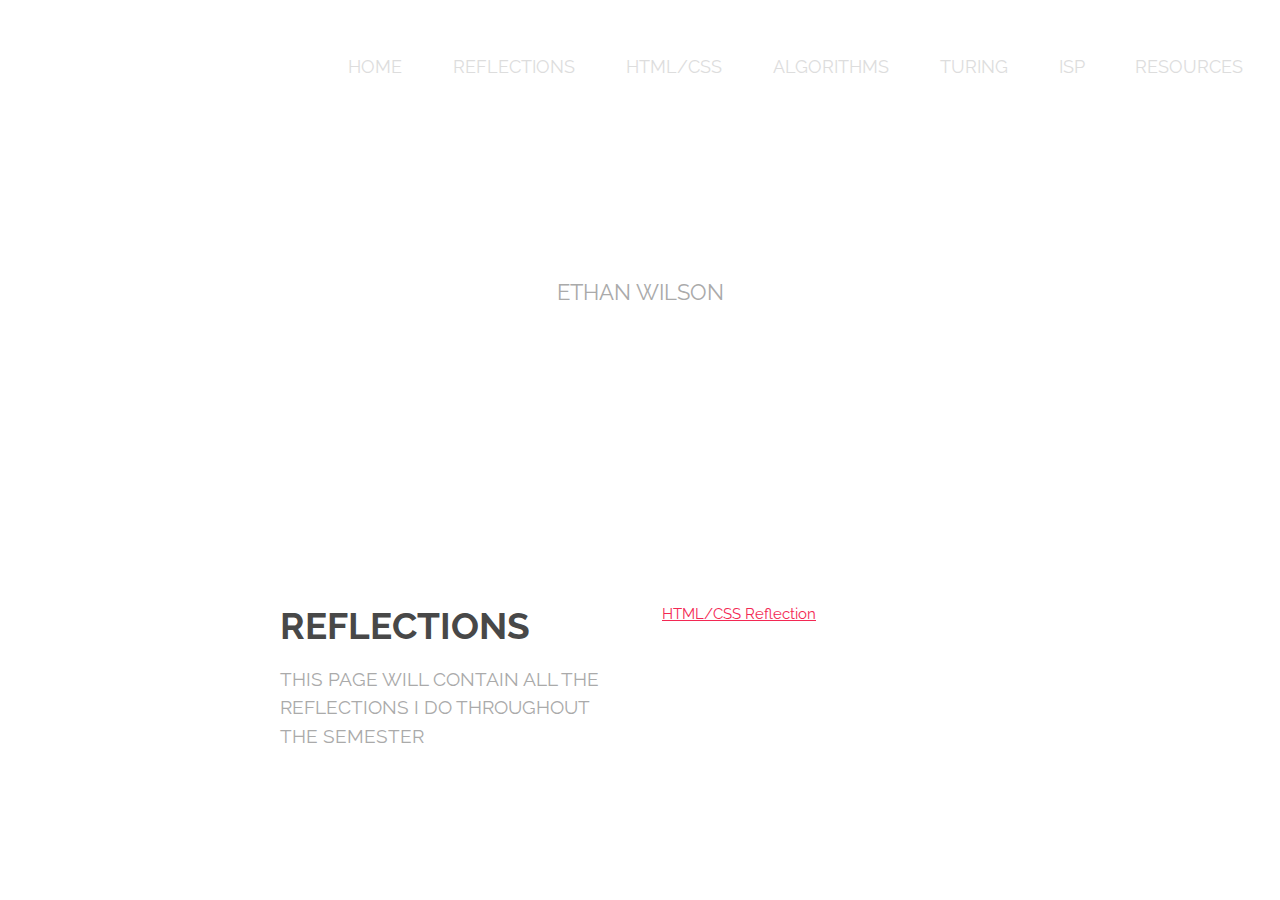
<file: Reflections.html>
<!DOCTYPE HTML>


<html>
	<head>
		<title>Portfolio</title>
		<meta http-equiv="content-type" content="text/html; charset=utf-8" />
		<meta name="description" content="" />
		<meta name="keywords" content="" />
		<!--[if lte IE 8]><script src="js/html5shiv.js"></script><![endif]-->
		<script src="js/jquery.min.js"></script>
		<script src="js/skel.min.js"></script>
		<script src="js/skel-layers.min.js"></script>
		<script src="js/init.js"></script>
		<noscript>
			<link rel="stylesheet" href="css/skel.css" />
			<link rel="stylesheet" href="css/style.css" />
			<link rel="stylesheet" href="css/style-xlarge.css" />
		</noscript>
	</head>
	<body class="landing">

		<!-- Header -->
			<header id="header" class="alt">
				
				<nav id="nav">
					<ul>
						<li><a href="file:///G:/ICS3U1 Portfolio/index.html">Home</a></li>
						<li><a href="file:///G:/ICS3U1 Portfolio/Reflections.html">Reflections</a></li>
						<li><a href="file:///G:/ICS3U1 Portfolio/HTMLandCSS.html">HTML/CSS</a></li>
						<li><a href="file:///G:/ICS3U1 Portfolio/Algorithms.html">Algorithms</a></li>
						<li><a href="file:///G:/ICS3U1 Portfolio/Turing.html">Turing</a></li>
						<li><a href="file:///G:/ICS3U1 Portfolio/ISP.html">ISP</a></li>
						<li><a href="file:///G:/ICS3U1 Portfolio/Resources.html">Resources</a></li>
					</ul>
				</nav>
			</header>

		<!-- Banner -->
			<section id="banner">
				<h2>ICS3U1 Portfolio</h2>
				<p>Ethan Wilson</p>
				<ul class="actions">
					
				</ul>
			</section>

			<!-- One -->
				<section id="one" class="wrapper style1">
					<div class="container 75%">
						<div class="row 200%">
							<div class="6u 12u$(medium)">
								<header class="major">
									<h2>Reflections</h2>
									<p>This page will contain all the reflections I do throughout the semester</p>
								</header>
							</div>
							<div class="6u$ 12u$(medium)">
								<a href="https://docs.google.com/document/d/1M4LjNBLRQL0LwsUpi9I1IoIjUV6GN20aDy0OUEd_tp8/edit" target="_blank">HTML/CSS Reflection
								
	</body>
</html>
</file>
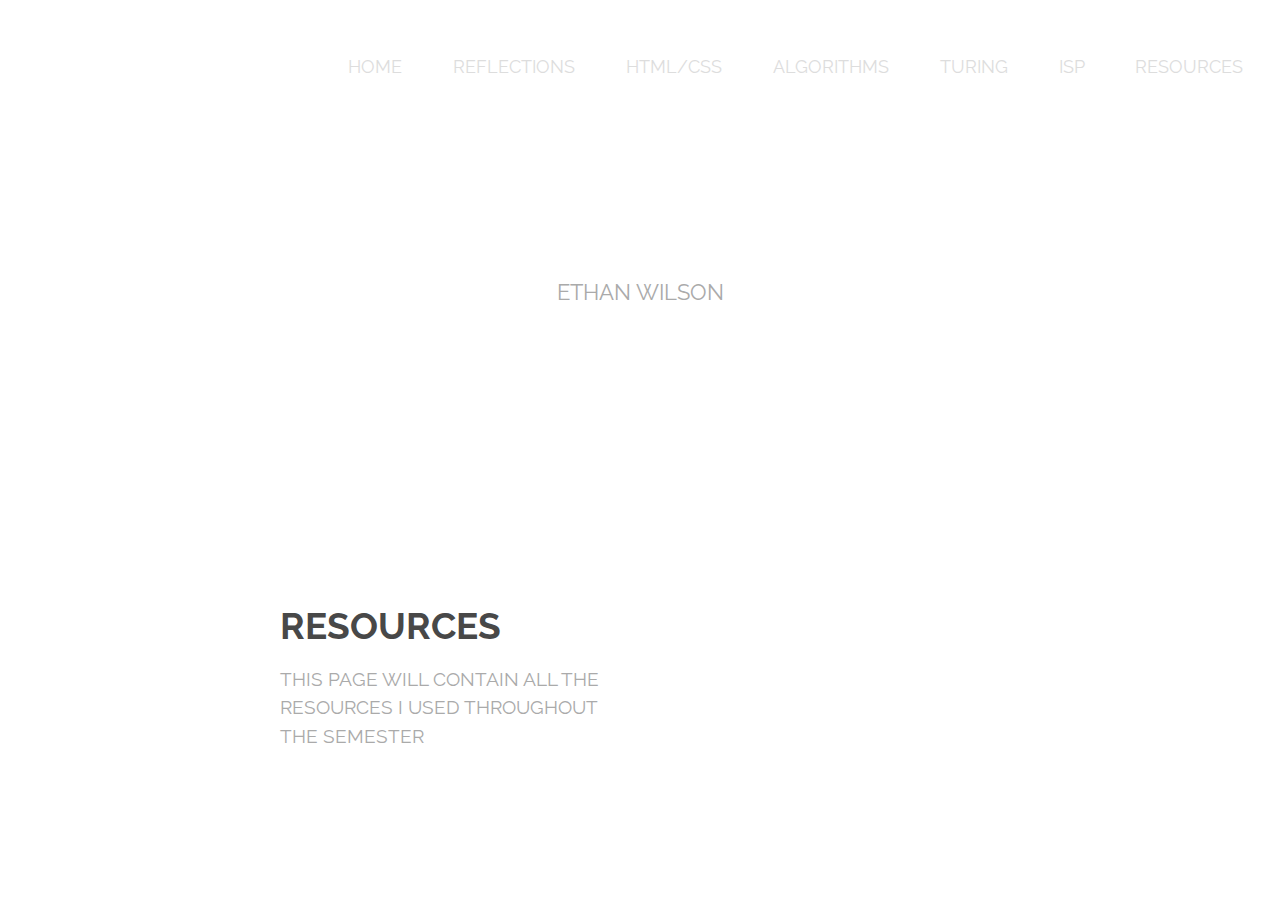
<file: Resources.html>
<!DOCTYPE HTML>


<html>
	<head>
		<title>Portfolio</title>
		<meta http-equiv="content-type" content="text/html; charset=utf-8" />
		<meta name="description" content="" />
		<meta name="keywords" content="" />
		<!--[if lte IE 8]><script src="js/html5shiv.js"></script><![endif]-->
		<script src="js/jquery.min.js"></script>
		<script src="js/skel.min.js"></script>
		<script src="js/skel-layers.min.js"></script>
		<script src="js/init.js"></script>
		<noscript>
			<link rel="stylesheet" href="css/skel.css" />
			<link rel="stylesheet" href="css/style.css" />
			<link rel="stylesheet" href="css/style-xlarge.css" />
		</noscript>
	</head>
	<body class="landing">

		<!-- Header -->
			<header id="header" class="alt">
				
				<nav id="nav">
					<ul>
						<li><a href="file:///G:/ICS3U1 Portfolio/index.html">Home</a></li>
						<li><a href="file:///G:/ICS3U1 Portfolio/Reflections.html">Reflections</a></li>
						<li><a href="file:///G:/ICS3U1 Portfolio/HTMLandCSS.html">HTML/CSS</a></li>
						<li><a href="file:///G:/ICS3U1 Portfolio/Algorithms.html">Algorithms</a></li>
						<li><a href="file:///G:/ICS3U1 Portfolio/Turing.html">Turing</a></li>
						<li><a href="file:///G:/ICS3U1 Portfolio/ISP.html">ISP</a></li>
						<li><a href="file:///G:/ICS3U1 Portfolio/Resources.html">Resources</a></li>
					</ul>
				</nav>
			</header>

		<!-- Banner -->
			<section id="banner">
				<h2>ICS3U1 Portfolio</h2>
				<p>Ethan Wilson</p>
				<ul class="actions">
					
				</ul>
			</section>

			<!-- One -->
				<section id="one" class="wrapper style1">
					<div class="container 75%">
						<div class="row 200%">
							<div class="6u 12u$(medium)">
								<header class="major">
									<h2>Resources</h2>
									<p>This page will contain all the Resources I used throughout the semester</p>
								</header>
							</div>
							<div class="6u$ 12u$(medium)">
								<p></p>
								
	</body>
</html>
</file>
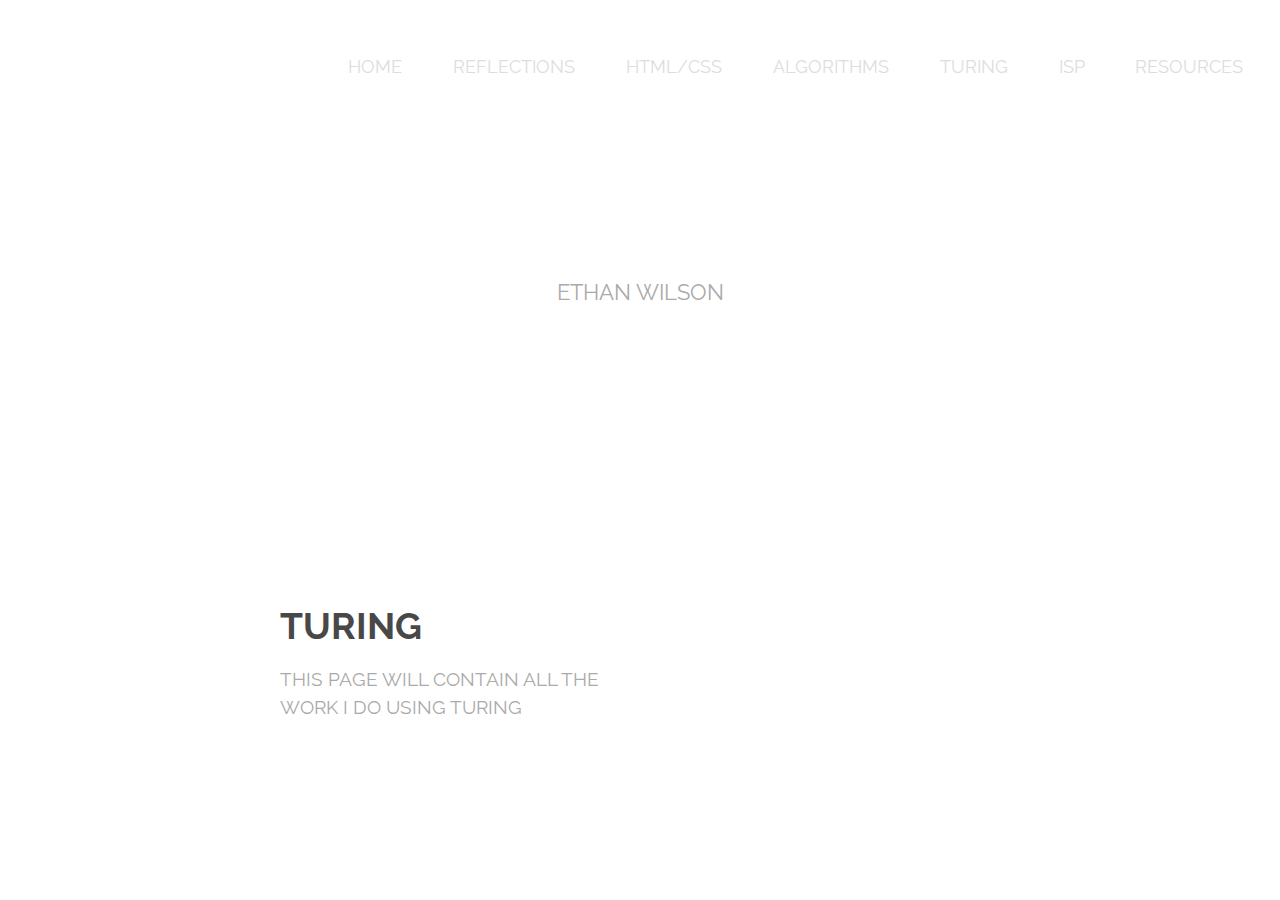
<file: Turing.html>
<!DOCTYPE HTML>


<html>
	<head>
		<title>Portfolio</title>
		<meta http-equiv="content-type" content="text/html; charset=utf-8" />
		<meta name="description" content="" />
		<meta name="keywords" content="" />
		<!--[if lte IE 8]><script src="js/html5shiv.js"></script><![endif]-->
		<script src="js/jquery.min.js"></script>
		<script src="js/skel.min.js"></script>
		<script src="js/skel-layers.min.js"></script>
		<script src="js/init.js"></script>
		<noscript>
			<link rel="stylesheet" href="css/skel.css" />
			<link rel="stylesheet" href="css/style.css" />
			<link rel="stylesheet" href="css/style-xlarge.css" />
		</noscript>
	</head>
	<body class="landing">

		<!-- Header -->
			<header id="header" class="alt">
				
				<nav id="nav">
					<ul>
						<li><a href="file:///G:/ICS3U1 Portfolio/index.html">Home</a></li>
						<li><a href="file:///G:/ICS3U1 Portfolio/Reflections.html">Reflections</a></li>
						<li><a href="file:///G:/ICS3U1 Portfolio/HTMLandCSS.html">HTML/CSS</a></li>
						<li><a href="file:///G:/ICS3U1 Portfolio/Algorithms.html">Algorithms</a></li>
						<li><a href="file:///G:/ICS3U1 Portfolio/Turing.html">Turing</a></li>
						<li><a href="file:///G:/ICS3U1 Portfolio/ISP.html">ISP</a></li>
						<li><a href="file:///G:/ICS3U1 Portfolio/Resources.html">Resources</a></li>
					</ul>
				</nav>
			</header>

		<!-- Banner -->
			<section id="banner">
				<h2>ICS3U1 Portfolio</h2>
				<p>Ethan Wilson</p>
				<ul class="actions">
					
				</ul>
			</section>

			<!-- One -->
				<section id="one" class="wrapper style1">
					<div class="container 75%">
						<div class="row 200%">
							<div class="6u 12u$(medium)">
								<header class="major">
									<h2>Turing</h2>
									<p>This page will contain all the work I do using Turing</p>
								</header>
							</div>
							<div class="6u$ 12u$(medium)">
								<p></p>
								
	</body>
</html>
</file>
<file: css/style-xlarge.css>
/*
	Spatial by TEMPLATED
	templated.co @templatedco
	Released for free under the Creative Commons Attribution 3.0 license (templated.co/license)
*/

/* Basic */

	body, input, select, textarea {
		font-size: 11pt;
	}
</file>
<file: css/skel.css>
/* skel-baseline v2.0.3 | (c) n33 | getskel.com | MIT licensed */

/* Resets (http://meyerweb.com/eric/tools/css/reset/ | v2.0 | 20110126 | License: none (public domain)) */

	html,body,div,span,applet,object,iframe,h1,h2,h3,h4,h5,h6,p,blockquote,pre,a,abbr,acronym,address,big,cite,code,del,dfn,em,img,ins,kbd,q,s,samp,small,strike,strong,sub,sup,tt,var,b,u,i,center,dl,dt,dd,ol,ul,li,fieldset,form,label,legend,table,caption,tbody,tfoot,thead,tr,th,td,article,aside,canvas,details,embed,figure,figcaption,footer,header,hgroup,menu,nav,output,ruby,section,summary,time,mark,audio,video{margin:0;padding:0;border:0;font-size:100%;font:inherit;vertical-align:baseline;}article,aside,details,figcaption,figure,footer,header,hgroup,menu,nav,section{display:block;}body{line-height:1;}ol,ul{list-style:none;}blockquote,q{quotes:none;}blockquote:before,blockquote:after,q:before,q:after{content:'';content:none;}table{border-collapse:collapse;border-spacing:0;}body{-webkit-text-size-adjust:none}

/* Box Model */

	*, *:before, *:after {
		-moz-box-sizing: border-box;
		-webkit-box-sizing: border-box;
		box-sizing: border-box;
	}

/* Container */

	.container {
		margin-left: auto;
		margin-right: auto;

		/* width: (containers) */
		width: 1200px;
	}

	/* Modifiers */

		/* 125% */
			.container.\31 25\25 {
				width: 100%;

				/* max-width: (containers * 1.25) */
				max-width: 1500px;

				/* min-width: (containers) */
				min-width: 1200px;
			}

		/* 75% */
			.container.\37 5\25 {

				/* width: (containers * 0.75) */
				width: 900px;

			}

		/* 50% */
			.container.\35 0\25 {

				/* width: (containers * 0.50) */
				width: 600px;

			}

		/* 25% */
			.container.\32 5\25 {

				/* width: (containers * 0.25) */
				width: 300px;

			}

/* Grid */

	.row {
		border-bottom: solid 1px transparent;
	}

	.row > * {
		float: left;
	}

	.row:after, .row:before {
		content: '';
		display: block;
		clear: both;
		height: 0;
	}

	.row.uniform > * > :first-child {
		margin-top: 0;
	}

	.row.uniform > * > :last-child {
		margin-bottom: 0;
	}

	/* Gutters */

		/* Normal */

			.row > * {
				/* padding: (gutters.horizontal) 0 0 (gutters.vertical) */
				padding: 0 0 0 2em;
			}

			.row {
				/* margin: -(gutters.horizontal) 0 -1px -(gutters.vertical) */
				margin: 0 0 -1px -2em;
			}

			.row.uniform > * {
				/* padding: (gutters.vertical) 0 0 (gutters.vertical) */
				padding: 2em 0 0 2em;
			}

			.row.uniform {
				/* margin: -(gutters.vertical) 0 -1px -(gutters.vertical) */
				margin: -2em 0 -1px -2em;
			}

		/* 200% */

			.row.\32 00\25 > * {
				/* padding: (gutters.horizontal) 0 0 (gutters.vertical) */
				padding: 0 0 0 4em;
			}

			.row.\32 00\25 {
				/* margin: -(gutters.horizontal) 0 -1px -(gutters.vertical) */
				margin: 0 0 -1px -4em;
			}

			.row.uniform.\32 00\25 > * {
				/* padding: (gutters.vertical) 0 0 (gutters.vertical) */
				padding: 4em 0 0 4em;
			}

			.row.uniform.\32 00\25 {
				/* margin: -(gutters.vertical) 0 -1px -(gutters.vertical) */
				margin: -4em 0 -1px -4em;
			}

		/* 150% */

			.row.\31 50\25 > * {
				/* padding: (gutters.horizontal) 0 0 (gutters.vertical) */
				padding: 0 0 0 1.5em;
			}

			.row.\31 50\25 {
				/* margin: -(gutters.horizontal) 0 -1px -(gutters.vertical) */
				margin: 0 0 -1px -1.5em;
			}

			.row.uniform.\31 50\25 > * {
				/* padding: (gutters.vertical) 0 0 (gutters.vertical) */
				padding: 1.5em 0 0 1.5em;
			}

			.row.uniform.\31 50\25 {
				/* margin: -(gutters.vertical) 0 -1px -(gutters.vertical) */
				margin: -1.5em 0 -1px -1.5em;
			}

		/* 50% */

			.row.\35 0\25 > * {
				/* padding: (gutters.horizontal) 0 0 (gutters.vertical) */
				padding: 0 0 0 1em;
			}

			.row.\35 0\25 {
				/* margin: -(gutters.horizontal) 0 -1px -(gutters.vertical) */
				margin: 0 0 -1px -1em;
			}

			.row.uniform.\35 0\25 > * {
				/* padding: (gutters.vertical) 0 0 (gutters.vertical) */
				padding: 1em 0 0 1em;
			}

			.row.uniform.\35 0\25 {
				/* margin: -(gutters.vertical) 0 -1px -(gutters.vertical) */
				margin: -1em 0 -1px -1em;
			}

		/* 25% */

			.row.\32 5\25 > * {
				/* padding: (gutters.horizontal) 0 0 (gutters.vertical) */
				padding: 0 0 0 0.5em;
			}

			.row.\32 5\25 {
				/* margin: -(gutters.horizontal) 0 -1px -(gutters.vertical) */
				margin: 0 0 -1px -0.5em;
			}

			.row.uniform.\32 5\25 > * {
				/* padding: (gutters.vertical) 0 0 (gutters.vertical) */
				padding: 0.5em 0 0 0.5em;
			}

			.row.uniform.\32 5\25 {
				/* margin: -(gutters.vertical) 0 -1px -(gutters.vertical) */
				margin: -0.5em 0 -1px -0.5em;
			}

		/* 0% */

			.row.\30 \25 > * {
				padding: 0;
			}

			.row.\30 \25 {
				margin: 0 0 -1px 0;
			}

	/* Cells */

		.\31 2u, .\31 2u\24 { width: 100%; clear: none; margin-left: 0; }
		.\31 1u, .\31 1u\24 { width: 91.6666666667%; clear: none; margin-left: 0; }
		.\31 0u, .\31 0u\24 { width: 83.3333333333%; clear: none; margin-left: 0; }
		.\39 u, .\39 u\24 { width: 75%; clear: none; margin-left: 0; }
		.\38 u, .\38 u\24 { width: 66.6666666667%; clear: none; margin-left: 0; }
		.\37 u, .\37 u\24 { width: 58.3333333333%; clear: none; margin-left: 0; }
		.\36 u, .\36 u\24 { width: 50%; clear: none; margin-left: 0; }
		.\35 u, .\35 u\24 { width: 41.6666666667%; clear: none; margin-left: 0; }
		.\34 u, .\34 u\24 { width: 33.3333333333%; clear: none; margin-left: 0; }
		.\33 u, .\33 u\24 { width: 25%; clear: none; margin-left: 0; }
		.\32 u, .\32 u\24 { width: 16.6666666667%; clear: none; margin-left: 0; }
		.\31 u, .\31 u\24 { width: 8.3333333333%; clear: none; margin-left: 0; }

		.\31 2u\24 + *,
		.\31 1u\24 + *,
		.\31 0u\24 + *,
		.\39 u\24 + *,
		.\38 u\24 + *,
		.\37 u\24 + *,
		.\36 u\24 + *,
		.\35 u\24 + *,
		.\34 u\24 + *,
		.\33 u\24 + *,
		.\32 u\24 + *,
		.\31 u\24 + * {
			clear: left;
		}

		.\-11u { margin-left: 91.6666666667% }
		.\-10u { margin-left: 83.3333333333% }
		.\-9u { margin-left: 75% }
		.\-8u { margin-left: 66.6666666667% }
		.\-7u { margin-left: 58.3333333333% }
		.\-6u { margin-left: 50% }
		.\-5u { margin-left: 41.6666666667% }
		.\-4u { margin-left: 33.3333333333% }
		.\-3u { margin-left: 25% }
		.\-2u { margin-left: 16.6666666667% }
		.\-1u { margin-left: 8.3333333333% }
</file>
<file: css/style.css>
@charset "UTF-8";
@import url(font-awesome.min.css);
@import "http://fonts.googleapis.com/css?family=Raleway:400,700";

/*
	Spatial by TEMPLATED
	templated.co @templatedco
	Released for free under the Creative Commons Attribution 3.0 license (templated.co/license)
*/

/* Basic */

	body {
		background: #fff;
	}

		body.is-loading *, body.is-loading *:before, body.is-loading *:after {
			-moz-animation: none !important;
			-webkit-animation: none !important;
			-o-animation: none !important;
			-ms-animation: none !important;
			animation: none !important;
			-moz-transition: none !important;
			-webkit-transition: none !important;
			-o-transition: none !important;
			-ms-transition: none !important;
			transition: none !important;
		}

	body, input, select, textarea {
		color: #666;
		font-family: "Raleway", Arial, Helvetica, sans-serif;
		font-size: 13pt;
		font-weight: 400;
		line-height: 2em;
	}

	a {
		color: #f32853;
		text-decoration: underline;
	}

		a:hover {
			text-decoration: none;
		}

	strong, b {
		color: #484848;
		font-weight: 700;
	}

	em, i {
		font-style: italic;
	}

	p {
		margin: 0 0 2em 0;
	}

	h1, h2, h3, h4, h5, h6 {
		color: #484848;
		font-weight: 700;
		line-height: 1em;
		margin: 0 0 1em 0;
		text-transform: uppercase;
	}

		h1 a, h2 a, h3 a, h4 a, h5 a, h6 a {
			color: inherit;
			text-decoration: none;
		}

	h2 {
		font-size: 1.75em;
		line-height: 1.5em;
	}

	h3 {
		font-size: 1.35em;
		line-height: 1.5em;
	}

	h4 {
		font-size: 1.1em;
		line-height: 1.5em;
	}

	h5 {
		font-size: 0.9em;
		line-height: 1.5em;
	}

	h6 {
		font-size: 0.7em;
		line-height: 1.5em;
	}

	sub {
		font-size: 0.8em;
		position: relative;
		top: 0.5em;
	}

	sup {
		font-size: 0.8em;
		position: relative;
		top: -0.5em;
	}

	hr {
		border: 0;
		border-bottom: solid 1px rgba(144, 144, 144, 0.25);
		margin: 2em 0;
	}

		hr.major {
			margin: 3em 0;
		}

	blockquote {
		border-left: solid 4px rgba(144, 144, 144, 0.25);
		font-style: italic;
		margin: 0 0 2em 0;
		padding: 0.5em 0 0.5em 2em;
	}

	code {
		background: rgba(144, 144, 144, 0.075);
		border-radius: 4px;
		border: solid 1px rgba(144, 144, 144, 0.25);
		font-family: "Courier New", monospace;
		font-size: 0.9em;
		margin: 0 0.25em;
		padding: 0.25em 0.65em;
	}

	pre {
		-webkit-overflow-scrolling: touch;
		font-family: "Courier New", monospace;
		font-size: 0.9em;
		margin: 0 0 2em 0;
	}

		pre code {
			display: block;
			line-height: 1.75em;
			padding: 1em 1.5em;
			overflow-x: auto;
		}

	.align-left {
		text-align: left;
	}

	.align-center {
		text-align: center;
	}

	.align-right {
		text-align: right;
	}

/* Section/Article */

	section.special, article.special, header.special {
		text-align: center;
	}

	header p {
		color: #aaa;
		position: relative;
		margin: 0 0 1.5em 0;
		text-transform: uppercase;
	}

	header h2 + p {
		font-size: 1.25em;
		margin-top: -1em;
		line-height: 1.5em;
	}

	header h3 + p {
		font-size: 1.1em;
		margin-top: -0.8em;
		line-height: 1.5em;
	}

	header h4 + p,
	header h5 + p,
	header h6 + p {
		font-size: 0.9em;
		margin-top: -0.6em;
		line-height: 1.5em;
	}

	header.major {
		margin: 0 0 6em 0;
	}

		header.major h2 {
			font-size: 3em;
		}

		header.major h2, header.major h3, header.major h4, header.major h5, header.major h6 {
			display: inline-block;
			margin: 0 0 0.8em;
		}

		header.major p {
			font-size: 1.7em;
			margin-bottom: 0;
		}

/* Form */

	form {
		margin: 0 0 2em 0;
	}

	label {
		color: #484848;
		display: block;
		font-size: 0.9em;
		font-weight: 700;
		margin: 0 0 1em 0;
	}

	input[type="text"],
	input[type="password"],
	input[type="email"],
	select,
	textarea {
		-moz-appearance: none;
		-webkit-appearance: none;
		-o-appearance: none;
		-ms-appearance: none;
		appearance: none;
		background: rgba(144, 144, 144, 0.075);
		border-radius: 4px;
		border: none;
		border: solid 1px rgba(144, 144, 144, 0.25);
		color: inherit;
		display: block;
		outline: 0;
		padding: 0 1em;
		text-decoration: none;
		width: 100%;
	}

		input[type="text"]:invalid,
		input[type="password"]:invalid,
		input[type="email"]:invalid,
		select:invalid,
		textarea:invalid {
			box-shadow: none;
		}

		input[type="text"]:focus,
		input[type="password"]:focus,
		input[type="email"]:focus,
		select:focus,
		textarea:focus {
			border-color: #f32853;
			box-shadow: 0 0 0 1px #f32853;
		}

	.select-wrapper {
		text-decoration: none;
		display: block;
		position: relative;
	}

		.select-wrapper:before {
			content: "";
			-moz-osx-font-smoothing: grayscale;
			-webkit-font-smoothing: antialiased;
			font-family: FontAwesome;
			font-style: normal;
			font-weight: normal;
			text-transform: none !important;
		}

		.select-wrapper:before {
			color: rgba(144, 144, 144, 0.25);
			display: block;
			height: 2.75em;
			line-height: 2.75em;
			pointer-events: none;
			position: absolute;
			right: 0;
			text-align: center;
			top: 0;
			width: 2.75em;
		}

		.select-wrapper select::-ms-expand {
			display: none;
		}

	input[type="text"],
	input[type="password"],
	input[type="email"],
	select {
		height: 2.75em;
	}

	textarea {
		padding: 0.75em 1em;
	}

	input[type="checkbox"],
	input[type="radio"] {
		-moz-appearance: none;
		-webkit-appearance: none;
		-o-appearance: none;
		-ms-appearance: none;
		appearance: none;
		display: block;
		float: left;
		margin-right: -2em;
		opacity: 0;
		width: 1em;
		z-index: -1;
	}

		input[type="checkbox"] + label,
		input[type="radio"] + label {
			text-decoration: none;
			color: #666;
			cursor: pointer;
			display: inline-block;
			font-size: 1em;
			font-weight: 400;
			padding-left: 2.4em;
			padding-right: 0.75em;
			position: relative;
		}

			input[type="checkbox"] + label:before,
			input[type="radio"] + label:before {
				-moz-osx-font-smoothing: grayscale;
				-webkit-font-smoothing: antialiased;
				font-family: FontAwesome;
				font-style: normal;
				font-weight: normal;
				text-transform: none !important;
			}

			input[type="checkbox"] + label:before,
			input[type="radio"] + label:before {
				background: rgba(144, 144, 144, 0.075);
				border-radius: 4px;
				border: solid 1px rgba(144, 144, 144, 0.25);
				content: '';
				display: inline-block;
				height: 1.65em;
				left: 0;
				line-height: 1.58125em;
				position: absolute;
				text-align: center;
				top: 0;
				width: 1.65em;
			}

		input[type="checkbox"]:checked + label:before,
		input[type="radio"]:checked + label:before {
			background: #323037;
			border-color: #323037;
			color: #ffffff;
			content: '\f00c';
		}

		input[type="checkbox"]:focus + label:before,
		input[type="radio"]:focus + label:before {
			border-color: #f32853;
			box-shadow: 0 0 0 1px #f32853;
		}

	input[type="checkbox"] + label:before {
		border-radius: 4px;
	}

	input[type="radio"] + label:before {
		border-radius: 100%;
	}

	::-webkit-input-placeholder {
		color: #aaa !important;
		opacity: 1.0;
	}

	:-moz-placeholder {
		color: #aaa !important;
		opacity: 1.0;
	}

	::-moz-placeholder {
		color: #aaa !important;
		opacity: 1.0;
	}

	:-ms-input-placeholder {
		color: #aaa !important;
		opacity: 1.0;
	}

	.formerize-placeholder {
		color: #aaa !important;
		opacity: 1.0;
	}

/* Box */

	.box {
		border-radius: 4px;
		border: solid 1px rgba(144, 144, 144, 0.25);
		margin-bottom: 2em;
		padding: 1.5em;
	}

		.box > :last-child,
		.box > :last-child > :last-child,
		.box > :last-child > :last-child > :last-child {
			margin-bottom: 0;
		}

		.box.alt {
			border: 0;
			border-radius: 0;
			padding: 0;
		}

/* Feature */

	.feature-grid {
		position: relative;
	}

		.feature-grid:after {
			clear: both;
			content: '';
			display: block;
		}

		.feature-grid .feature {
			display: inline-block;
			float: left;
			margin-bottom: 3em;
			width: 50%;
		}

			.feature-grid .feature .content {
				width: 60%;
			}

			.feature-grid .feature .image {
				width: 30%;
			}

				.feature-grid .feature .image img {
					display: inline;
					max-width: 100%;
				}

			.feature-grid .feature:nth-child(odd) .content, .feature-grid .feature:nth-child(odd) .image {
				float: right;
				margin-right: 5%;
				text-align: right;
			}

			.feature-grid .feature:nth-child(even) .content, .feature-grid .feature:nth-child(even) .image {
				float: left;
				margin-left: 5%;
				text-align: left;
			}

/* Icon */

	.icon {
		text-decoration: none;
		border-bottom: none;
		position: relative;
	}

		.icon:before {
			-moz-osx-font-smoothing: grayscale;
			-webkit-font-smoothing: antialiased;
			font-family: FontAwesome;
			font-style: normal;
			font-weight: normal;
			text-transform: none !important;
		}

		.icon > .label {
			display: none;
		}

/* Image */

	.image {
		border-radius: 4px;
		border: 0;
		display: inline-block;
		position: relative;
	}

		.image img {
			border-radius: 4px;
			display: block;
		}

		.image.left {
			float: left;
			padding: 0 1.5em 1em 0;
			top: 0.25em;
		}

		.image.right {
			float: right;
			padding: 0 0 1em 1.5em;
			top: 0.25em;
		}

		.image.left, .image.right {
			max-width: 40%;
		}

			.image.left img, .image.right img {
				width: 100%;
			}

		.image.fit {
			display: block;
			margin: 0 0 2em 0;
			width: 100%;
		}

			.image.fit img {
				width: 100%;
			}

		.image.rounded {
			border-radius: 100%;
		}

			.image.rounded img {
				border: solid 0.5em rgba(144, 144, 144, 0.25);
				border-radius: 100%;
			}

		.image.captioned {
			border-radius: 0;
			margin-bottom: 4em;
		}

			.image.captioned img {
				border-radius: 0;
			}

			.image.captioned h3 {
				background-color: #fff;
				box-shadow: 0px 0.0375em 0.125em 0px rgba(0, 0, 0, 0.15);
				display: block;
				padding: 2em 1em;
			}

/* List */

	ol {
		list-style: decimal;
		margin: 0 0 2em 0;
		padding-left: 1.25em;
	}

		ol li {
			padding-left: 0.25em;
		}

	ul {
		list-style: disc;
		margin: 0 0 2em 0;
		padding-left: 1em;
	}

		ul li {
			padding-left: 0.5em;
		}

		ul.alt {
			list-style: none;
			padding-left: 0;
		}

			ul.alt li {
				border-top: solid 1px rgba(144, 144, 144, 0.25);
				padding: 0.5em 0;
			}

				ul.alt li:first-child {
					border-top: 0;
					padding-top: 0;
				}

		ul.icons {
			cursor: default;
			list-style: none;
			padding-left: 0;
		}

			ul.icons li {
				display: inline-block;
				padding: 0 1em 0 0;
			}

				ul.icons li:last-child {
					padding-right: 0;
				}

				ul.icons li .icon:before {
					font-size: 2em;
				}

		ul.actions {
			cursor: default;
			list-style: none;
			padding-left: 0;
		}

			ul.actions li {
				display: inline-block;
				padding: 0 1em 0 0;
				vertical-align: middle;
			}

				ul.actions li:last-child {
					padding-right: 0;
				}

			ul.actions.small li {
				padding: 0 0.5em 0 0;
			}

			ul.actions.vertical li {
				display: block;
				padding: 1em 0 0 0;
			}

				ul.actions.vertical li:first-child {
					padding-top: 0;
				}

				ul.actions.vertical li > * {
					margin-bottom: 0;
				}

			ul.actions.vertical.small li {
				padding: 0.5em 0 0 0;
			}

				ul.actions.vertical.small li:first-child {
					padding-top: 0;
				}

			ul.actions.fit {
				display: table;
				margin-left: -1em;
				padding: 0;
				table-layout: fixed;
				width: calc(100% + 1em);
			}

				ul.actions.fit li {
					display: table-cell;
					padding: 0 0 0 1em;
				}

					ul.actions.fit li > * {
						margin-bottom: 0;
					}

				ul.actions.fit.small {
					margin-left: -0.5em;
					width: calc(100% + 0.5em);
				}

					ul.actions.fit.small li {
						padding: 0 0 0 0.5em;
					}

	dl {
		margin: 0 0 2em 0;
	}

/* Table */

	.table-wrapper {
		-webkit-overflow-scrolling: touch;
		overflow-x: auto;
	}

	table {
		margin: 0 0 2em 0;
		width: 100%;
	}

		table tbody tr {
			border: solid 1px rgba(144, 144, 144, 0.25);
			border-left: 0;
			border-right: 0;
		}

			table tbody tr:nth-child(2n + 1) {
				background-color: rgba(144, 144, 144, 0.075);
			}

		table td {
			padding: 0.75em 0.75em;
		}

		table th {
			color: #484848;
			font-size: 0.9em;
			font-weight: 700;
			padding: 0 0.75em 0.75em 0.75em;
			text-align: left;
		}

		table thead {
			border-bottom: solid 2px rgba(144, 144, 144, 0.25);
		}

		table tfoot {
			border-top: solid 2px rgba(144, 144, 144, 0.25);
		}

		table.alt {
			border-collapse: separate;
		}

			table.alt tbody tr td {
				border: solid 1px rgba(144, 144, 144, 0.25);
				border-left-width: 0;
				border-top-width: 0;
			}

				table.alt tbody tr td:first-child {
					border-left-width: 1px;
				}

			table.alt tbody tr:first-child td {
				border-top-width: 1px;
			}

			table.alt thead {
				border-bottom: 0;
			}

			table.alt tfoot {
				border-top: 0;
			}

/* Button */

	input[type="submit"],
	input[type="reset"],
	input[type="button"],
	.button {
		-moz-appearance: none;
		-webkit-appearance: none;
		-o-appearance: none;
		-ms-appearance: none;
		appearance: none;
		-moz-transition: background-color 0.2s ease-in-out, color 0.2s ease-in-out;
		-webkit-transition: background-color 0.2s ease-in-out, color 0.2s ease-in-out;
		-o-transition: background-color 0.2s ease-in-out, color 0.2s ease-in-out;
		-ms-transition: background-color 0.2s ease-in-out, color 0.2s ease-in-out;
		transition: background-color 0.2s ease-in-out, color 0.2s ease-in-out;
		background-color: #323037;
		border-radius: 4px;
		border: 0;
		color: #ffffff !important;
		cursor: pointer;
		display: inline-block;
		font-weight: 700;
		height: 3.15em;
		line-height: 3.25em;
		padding: 0 2.2em;
		text-align: center;
		text-decoration: none;
		text-transform: uppercase;
		white-space: nowrap;
	}

		input[type="submit"]:hover,
		input[type="reset"]:hover,
		input[type="button"]:hover,
		.button:hover {
			background-color: #3e3c45;
		}

		input[type="submit"]:active,
		input[type="reset"]:active,
		input[type="button"]:active,
		.button:active {
			background-color: #262429;
		}

		input[type="submit"].icon,
		input[type="reset"].icon,
		input[type="button"].icon,
		.button.icon {
			padding-left: 1.35em;
		}

			input[type="submit"].icon:before,
			input[type="reset"].icon:before,
			input[type="button"].icon:before,
			.button.icon:before {
				margin-right: 0.5em;
			}

		input[type="submit"].fit,
		input[type="reset"].fit,
		input[type="button"].fit,
		.button.fit {
			display: block;
			margin: 0 0 1em 0;
			width: 100%;
		}

		input[type="submit"].small,
		input[type="reset"].small,
		input[type="button"].small,
		.button.small {
			font-size: 0.8em;
		}

		input[type="submit"].big,
		input[type="reset"].big,
		input[type="button"].big,
		.button.big {
			font-size: 1.35em;
		}

		input[type="submit"].alt,
		input[type="reset"].alt,
		input[type="button"].alt,
		.button.alt {
			background-color: transparent;
			box-shadow: inset 0 0 0 2px rgba(144, 144, 144, 0.25);
			color: #484848 !important;
		}

			input[type="submit"].alt:hover,
			input[type="reset"].alt:hover,
			input[type="button"].alt:hover,
			.button.alt:hover {
				background-color: rgba(144, 144, 144, 0.075);
			}

			input[type="submit"].alt:active,
			input[type="reset"].alt:active,
			input[type="button"].alt:active,
			.button.alt:active {
				background-color: rgba(144, 144, 144, 0.2);
			}

			input[type="submit"].alt.icon:before,
			input[type="reset"].alt.icon:before,
			input[type="button"].alt.icon:before,
			.button.alt.icon:before {
				color: #aaa;
			}

		input[type="submit"].special,
		input[type="reset"].special,
		input[type="button"].special,
		.button.special {
			background-color: #f32853;
			color: #ffffff !important;
		}

			input[type="submit"].special:hover,
			input[type="reset"].special:hover,
			input[type="button"].special:hover,
			.button.special:hover {
				background-color: #f44066;
			}

			input[type="submit"].special:active,
			input[type="reset"].special:active,
			input[type="button"].special:active,
			.button.special:active {
				background-color: #f21040;
			}

		input[type="submit"].disabled, input[type="submit"]:disabled,
		input[type="reset"].disabled,
		input[type="reset"]:disabled,
		input[type="button"].disabled,
		input[type="button"]:disabled,
		.button.disabled,
		.button:disabled {
			background-color: #666 !important;
			box-shadow: inset 0 -0.15em 0 0 rgba(0, 0, 0, 0.15);
			color: #fff !important;
			cursor: default;
			opacity: 0.25;
		}

/* Header */

	#skel-layers-wrapper {
		padding-top: 6em;
	}

	body.landing #skel-layers-wrapper {
		padding-top: 0 !important;
	}

	#header {
		background-color: #fff;
		border-bottom: solid 1px rgba(144, 144, 144, 0.25);
		box-shadow: 0px 0.0375em 0.125em 0px rgba(0, 0, 0, 0.05);
		color: #484848;
		cursor: default;
		font-size: 1.25em;
		height: 4.5em;
		left: 0;
		line-height: 4.4em;
		position: fixed;
		text-transform: uppercase;
		top: 0;
		width: 100%;
		z-index: 10000;
	}

		#header h1 {
			color: #484848;
			font-weight: 400;
			height: inherit;
			left: 1.25em;
			line-height: inherit;
			margin: 0;
			padding: 0;
			position: absolute;
			top: 0;
		}

		#header nav {
			height: inherit;
			line-height: inherit;
			position: absolute;
			right: 1.25em;
			top: 0;
			vertical-align: middle;
		}

			#header nav > ul {
				list-style: none;
				margin: 0;
				padding-left: 0;
			}

				#header nav > ul > li {
					border-radius: 4px;
					display: inline-block;
					margin-left: 2.5em;
					padding-left: 0;
				}

					#header nav > ul > li a {
						-moz-transition: color 0.2s ease-in-out;
						-webkit-transition: color 0.2s ease-in-out;
						-o-transition: color 0.2s ease-in-out;
						-ms-transition: color 0.2s ease-in-out;
						transition: color 0.2s ease-in-out;
						color: #666;
						display: inline-block;
						text-decoration: none;
					}

						#header nav > ul > li a:hover {
							color: #484848;
						}

					#header nav > ul > li:first-child {
						margin-left: 0;
					}

					#header nav > ul > li .button {
						border-color: rgba(144, 144, 144, 0.25);
						box-shadow: none;
						height: 3em;
						line-height: 2.9em;
						margin-bottom: 0;
						padding: 0 1.5em;
						position: relative;
						top: -0.075em;
						vertical-align: middle;
					}

		#header .container {
			position: relative;
		}

			#header .container h1 {
				left: 0;
			}

			#header .container nav {
				right: 0;
			}

		#header.alt {
			background-color: transparent;
			border: 0;
			box-shadow: none;
			height: 3.25em;
			line-height: 3.25em;
			position: absolute;
		}

			#header.alt h1 {
				color: #ffffff;
				left: 2.5em;
				top: 2em;
			}

				#header.alt h1 a {
					color: #ffffff;
				}

			#header.alt nav {
				right: 2em;
				top: 2em;
			}

				#header.alt nav a {
					color: #ddd;
				}

					#header.alt nav a:active, #header.alt nav a:hover {
						color: #ffffff;
					}

			#header.alt .button {
				border-color: rgba(255, 255, 255, 0.5);
				color: #ffffff !important;
			}

/* Banner */

	#banner {
		padding: 16em 0 13em 0;
		background-attachment: fixed;
		background-image: url("http://hdwallpapersd.com/wp-content/uploads/2015/08/most-beautiful-sunrise-landscape-desktop-high-resolution-wallpaper.jpg");
		background-position: center top;
		background-size: cover;
		line-height: 1.75;
		text-align: center;
	}

		#banner :last-child {
			margin-bottom: 0;
		}

		#banner h2 {
			color: #ffffff;
			display: inline-block;
			font-size: 3.5em;
			line-height: 1.35;
			margin-bottom: 0.5em;
		}

		#banner p {
			color: #aaa;
			font-size: 1.5em;
			margin-bottom: 1.75em;
			text-transform: uppercase;
		}

	body.is-touch #banner {
		background-attachment: scroll;
	}

/* Main */

	#main {
		padding-top: 4em;
	}

/* Wrapper */

	.wrapper {
		padding: 6em 0 4em 0;
	}

		.wrapper.style2 {
			background-color: #f6f6f6;
		}

		.wrapper.style3 {
			background-attachment: fixed;
			background-image: url("images/overlay.png"), url("../images/banner.jpg");
			background-position: center center;
			background-size: cover;
		}

			.wrapper.style3 header.major {
				margin-bottom: 3em;
			}

				.wrapper.style3 header.major h2 {
					color: #ffffff;
				}

	body.is-touch .wrapper.style3 {
		background-attachment: scroll;
	}

/* Footer */

	#footer {
		padding: 8em 0 6em 0;
		background: #f6f6f6;
		color: #aaa;
		text-align: center;
	}

		#footer a {
			-moz-transition: color 0.2s ease-in-out;
			-webkit-transition: color 0.2s ease-in-out;
			-o-transition: color 0.2s ease-in-out;
			-ms-transition: color 0.2s ease-in-out;
			transition: color 0.2s ease-in-out;
			color: #aaa;
			text-decoration: none;
		}

			#footer a:active, #footer a:hover {
				color: #666;
			}

		#footer .icons {
			font-size: 1.5em;
		}

			#footer .icons li {
				padding-right: 2.5em;
			}

				#footer .icons li:last-child {
					padding-right: 0;
				}

		#footer .copyright {
			margin: 2em 0;
			padding: 0;
			text-align: center;
		}

			#footer .copyright li {
				border-left: solid 1px rgba(144, 144, 144, 0.25);
				display: inline-block;
				list-style: none;
				margin-left: 1.5em;
				padding-left: 1.5em;
			}

				#footer .copyright li:first-child {
					border-left: 0;
					margin-left: 0;
					padding-left: 0;
				}
</file>
